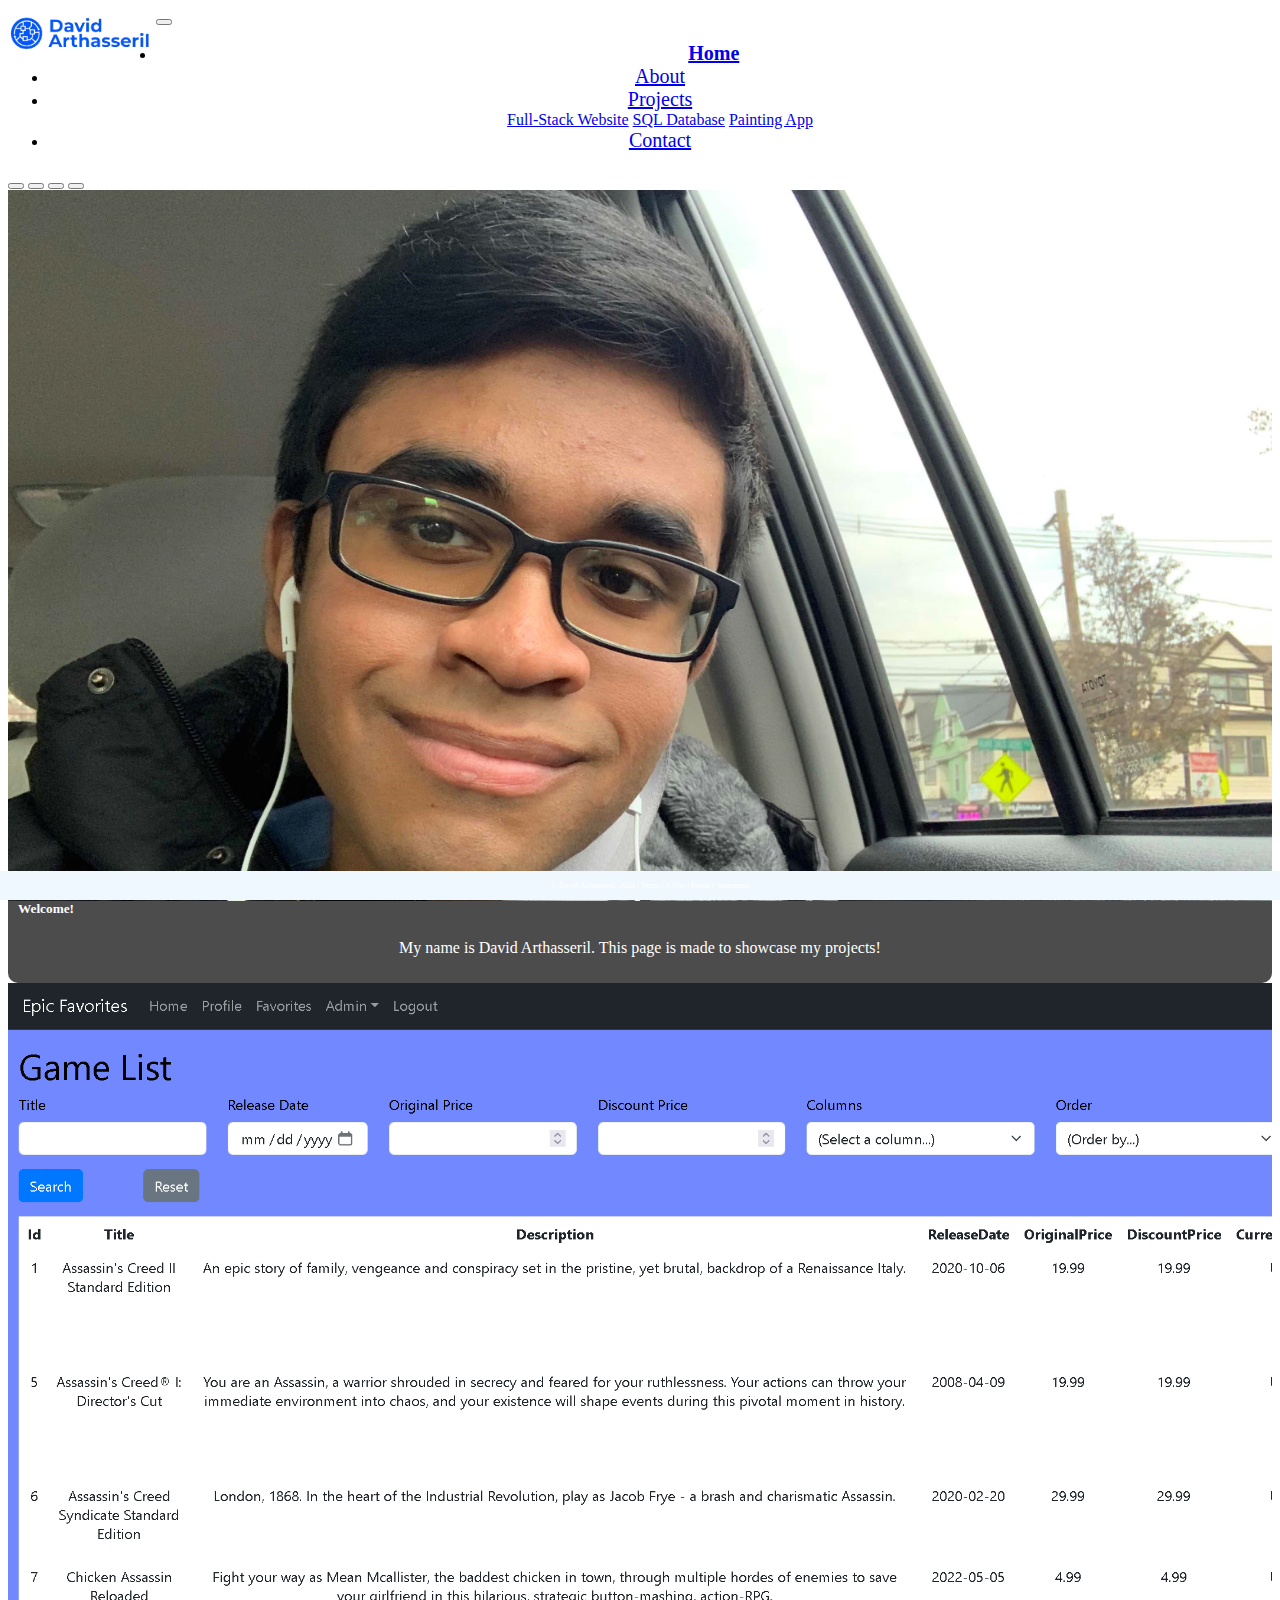
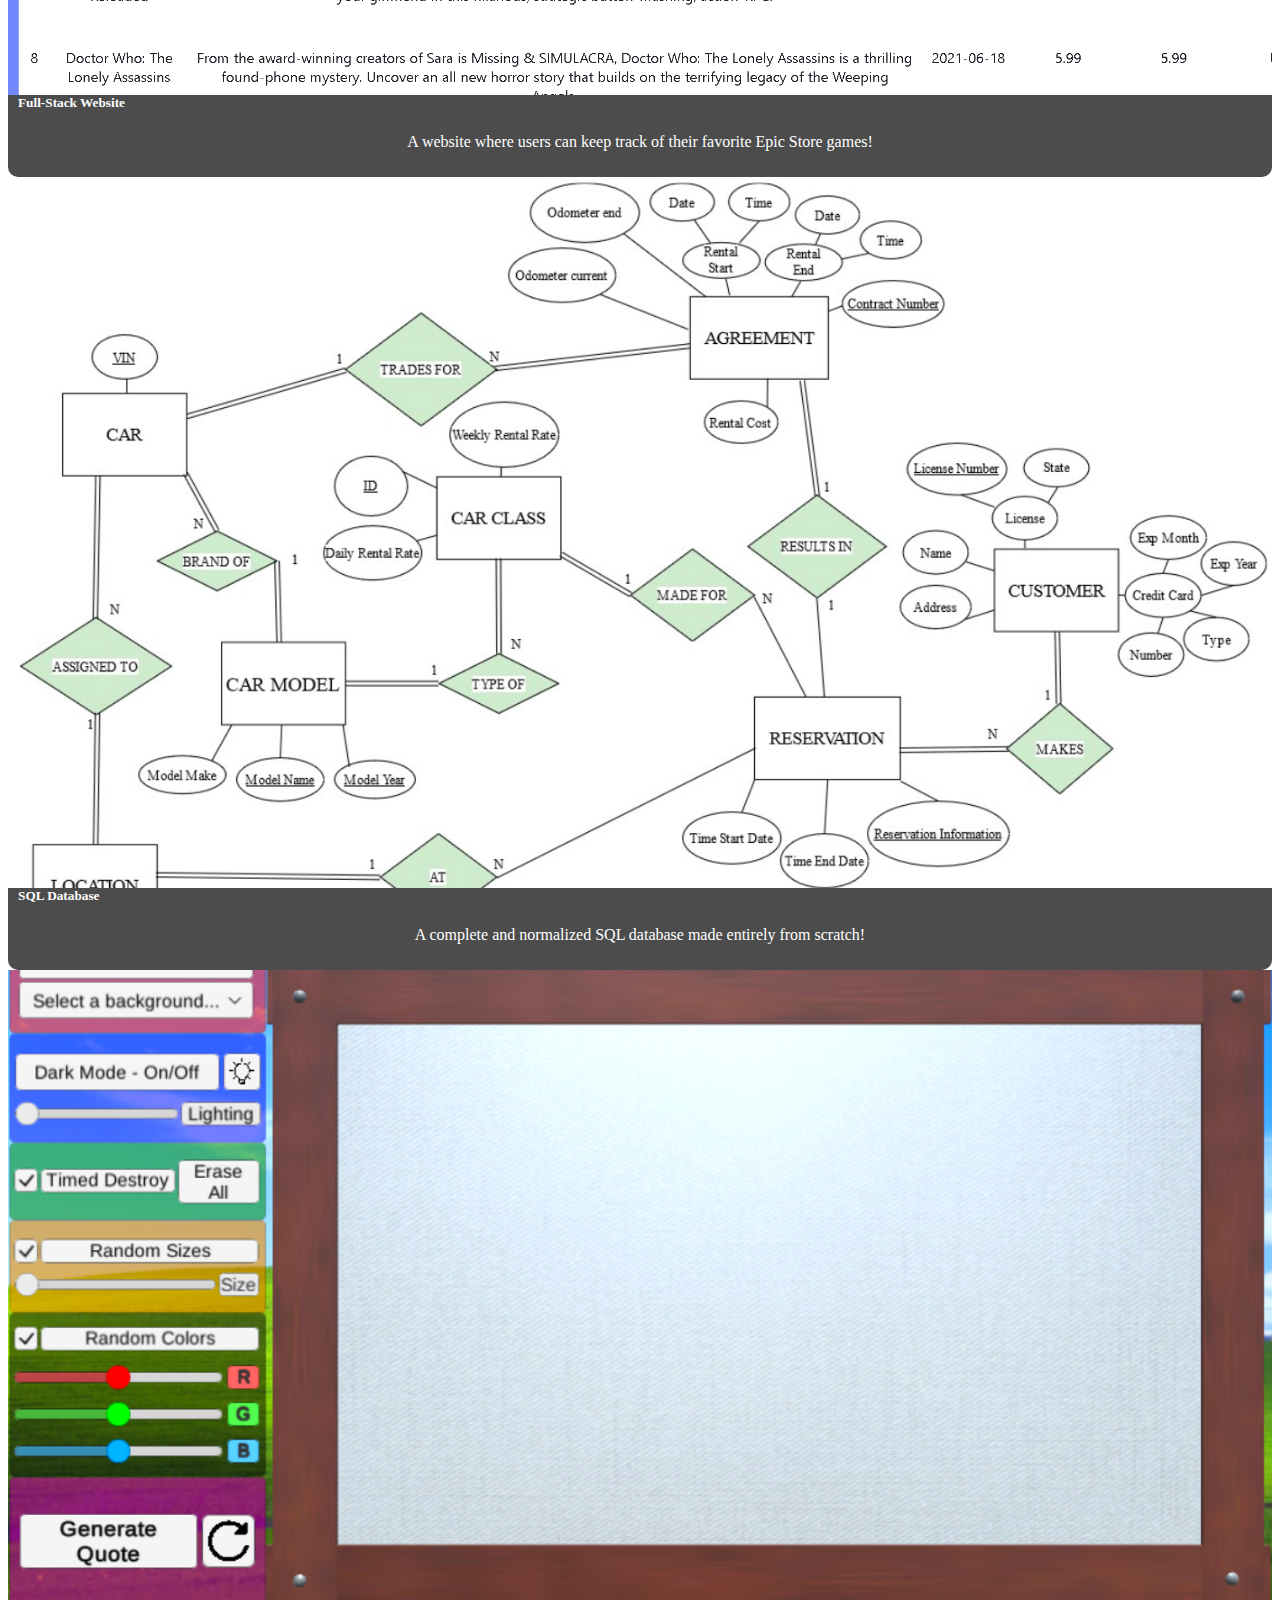
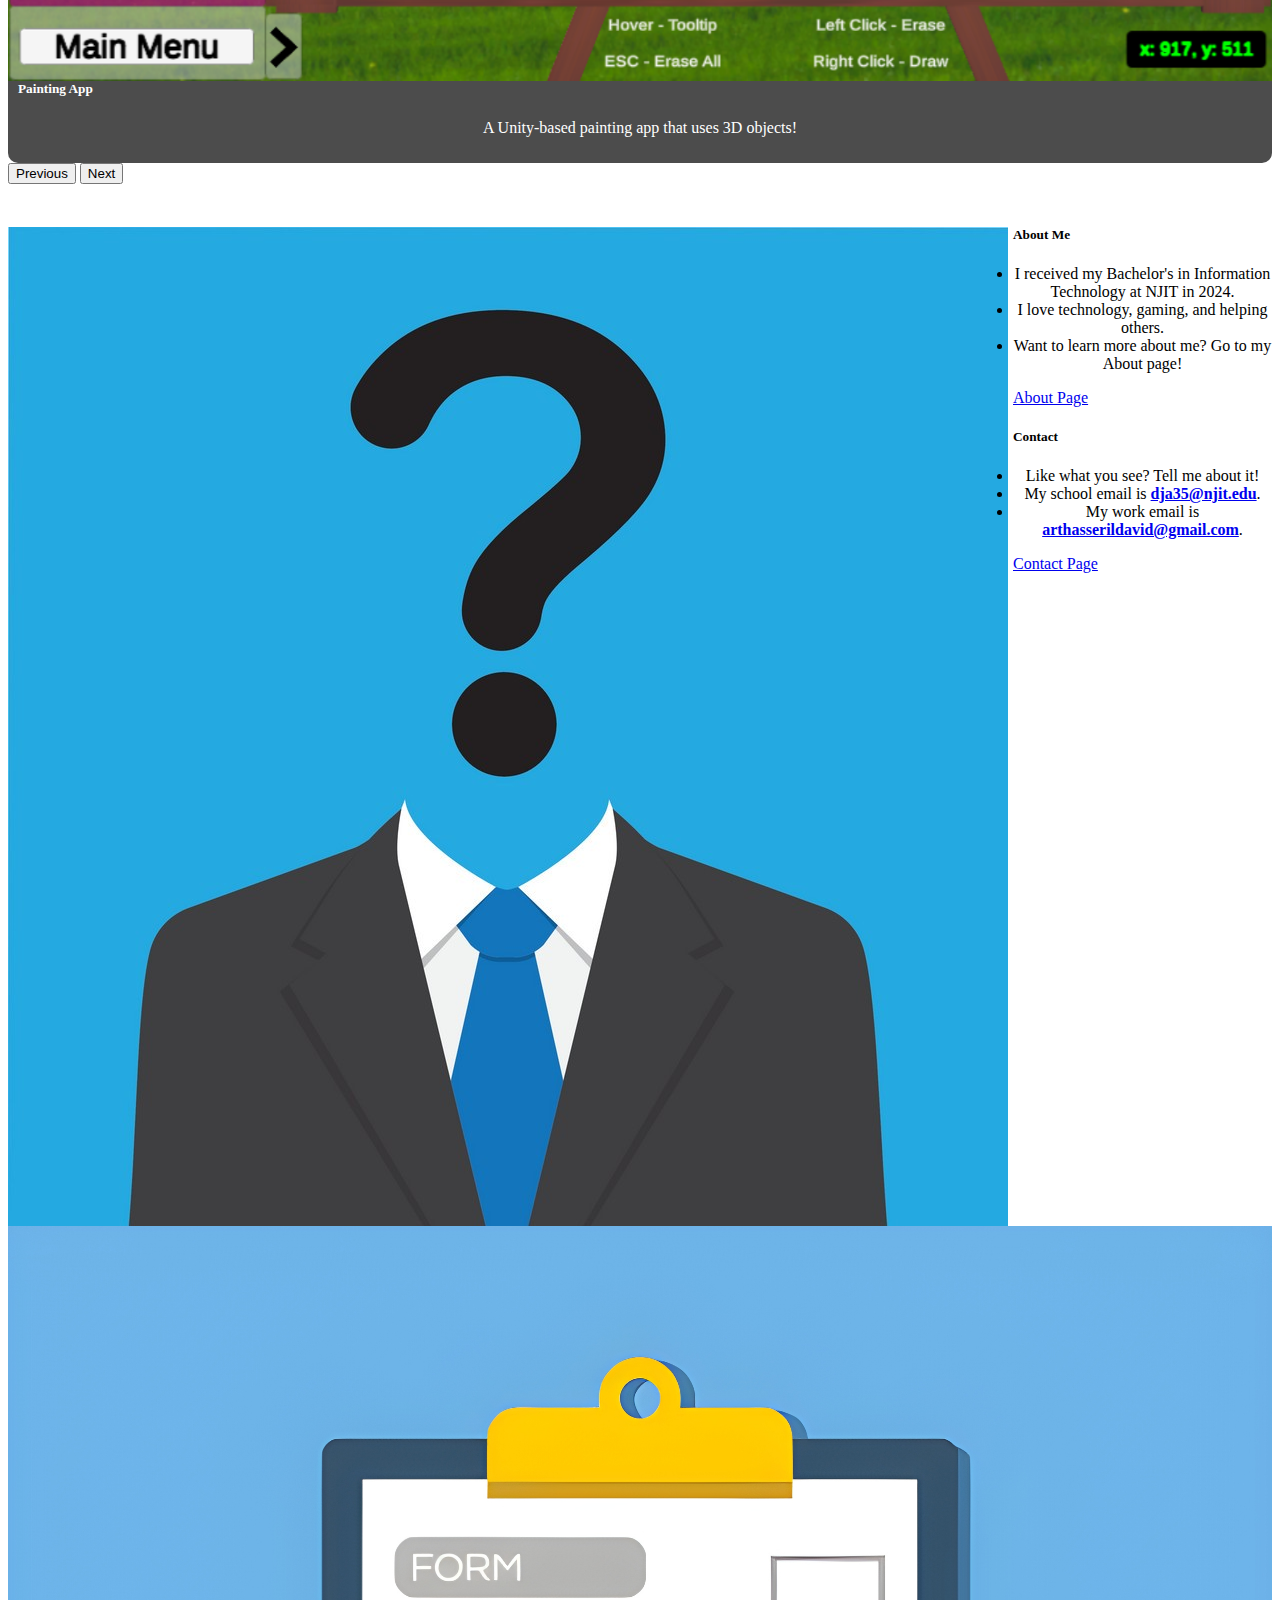
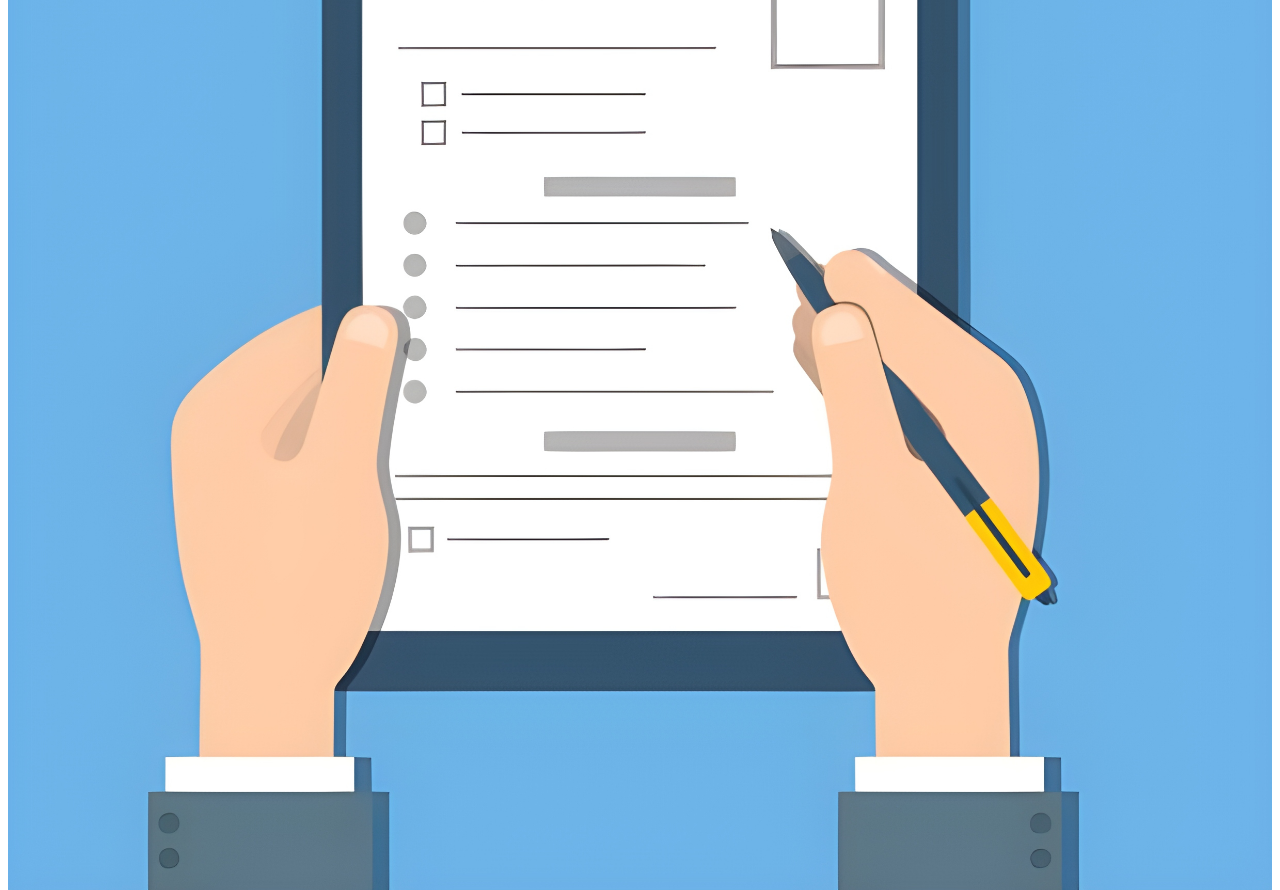
<file: index.html>
<!-- DEVELOPER: David Arthasseril, IS 117 - 102, Spring 2024 -->
<!DOCTYPE html>
<html lang="en">
<head>
    <meta charset="UTF-8">
    <title>My First Bootstrap Page</title>
    <!-- CSS only -->
    <link href="https://cdn.jsdelivr.net/npm/bootstrap@5.0.2/dist/css/bootstrap.min.css"
          rel="stylesheet"
          integrity="sha384-EVSTQN3/azprG1Anm3QDgpJLIm9Nao0Yz1ztcQTwFspd3yD65VohhpuuCOmLASjC"
          crossorigin="anonymous">
    <link href="css/main.css" rel="stylesheet">

</head>
<body>
<div class="container-fluid">
    <div class="row">
        <nav class="navbar navbar-expand-md
                justify-content-between
                bg-dark navbar-dark
                col-12">

            <!-- Left side (logo) -->
            <a class="navbar-brand" href="index.html">
                <img src="images/logo.png" alt="A picture of the website logo." class="img-fluid"
                     style="max-height: 50px;">
            </a>
            <!-- Collapsible button -->
            <button class="navbar-toggler" type="button" data-bs-toggle="collapse"
                    data-bs-target="#navbarSupportedContent">
                <span class="navbar-toggler-icon"></span>
            </button>
            <!-- Collapsible content -->
            <div class="collapse navbar-collapse justify-content-end" id="navbarSupportedContent">
                <div class="d-flex justify-content-center">
                    <!-- Navigation Links -->
                    <ul class="navbar-nav">
                        <li class="nav-item">
                            <a class="nav-link" href="index.html"><strong>Home</strong></a>
                        </li>
                        <li class="nav-item">
                            <a class="nav-link" href="about.html">About</a>
                        </li>
                        <!-- Dropdown -->
                        <li class="nav-item dropdown">
                            <a class="nav-link dropdown-toggle" href="#" id="navbardrop"
                               data-toggle="dropdown" role="button" data-bs-toggle="dropdown" aria-expanded="false">
                                Projects
                            </a>
                            <div class="dropdown-menu bg-dark">
                                <a class="dropdown-item text-light" href="full-stack-website.html">Full-Stack
                                    Website</a>
                                <a class="dropdown-item text-light" href="sql-database.html">SQL Database</a>
                                <a class="dropdown-item text-light" href="painting-app.html">Painting App</a>
                            </div>
                        </li>
                        <li class="nav-item">
                            <a class="nav-link" href="contact.html">Contact</a>
                        </li>
                    </ul>
                </div>
            </div>
        </nav>
        <!-- Carousel -->
        <div class="col-lg-9 col-md-10 col-sm-11 mx-auto carousel-container">
            <div id="carouselExampleCaptions" class="carousel slide" data-bs-ride="carousel">
                <div class="carousel-indicators">
                    <button type="button" data-bs-target="#carouselExampleCaptions" data-bs-slide-to="0" class="active"
                            aria-current="true" aria-label="Slide 1"></button>
                    <button type="button" data-bs-target="#carouselExampleCaptions" data-bs-slide-to="1"
                            aria-label="Slide 2"></button>
                    <button type="button" data-bs-target="#carouselExampleCaptions" data-bs-slide-to="2"
                            aria-label="Slide 3"></button>
                    <button type="button" data-bs-target="#carouselExampleCaptions" data-bs-slide-to="3"
                            aria-label="Slide 4"></button>
                </div>
                <div class="carousel-inner">
                    <div class="carousel-item active">
                        <a href="about.html"><img src="images/selfie.jpg" class="d-block w-100"
                             alt="A photo of David Arthasseril."></a>
                        <div class="carousel-caption d-none d-md-block">
                            <h5><strong>Welcome!</strong></h5>
                            <p>My name is David Arthasseril. This page is made to showcase my projects!</p>
                        </div>
                    </div>
                    <div class="carousel-item">
                        <a href="full-stack-website.html"><img src="images/game_list.PNG" class="d-block w-100"
                             alt="A screenshot of Epic Favoriter's game database."></a>
                        <div class="carousel-caption d-none d-md-block">
                            <h5><strong>Full-Stack Website</strong></h5>
                            <p>A website where users can keep track of their favorite Epic Store games!</p>
                        </div>
                    </div>
                    <div class="carousel-item">
                        <a href="sql-database.html"><img src="images/er_diagram.PNG" class="d-block w-100"
                             alt="A screenshot of my SQL database's ER diagram."></a>
                        <div class="carousel-caption d-none d-md-block">
                            <h5><strong>SQL Database</strong></h5>
                            <p>A complete and normalized SQL database made entirely from scratch!</p>
                        </div>
                    </div>
                    <div class="carousel-item">
                        <a href="painting-app.html"><img src="images/painting_app.PNG" class="d-block w-100"
                             alt="A screenshot of my painting app, P for Painting."></a>
                        <div class="carousel-caption d-none d-md-block">
                            <h5><strong>Painting App</strong></h5>
                            <p>A Unity-based painting app that uses 3D objects!</p>
                        </div>
                    </div>
                </div>
                <button class="carousel-control-prev" type="button" data-bs-target="#carouselExampleCaptions"
                        data-bs-slide="prev">
                    <span class="carousel-control-prev-icon" aria-hidden="true"></span>
                    <span class="visually-hidden">Previous</span>
                </button>
                <button class="carousel-control-next" type="button" data-bs-target="#carouselExampleCaptions"
                        data-bs-slide="next">
                    <span class="carousel-control-next-icon" aria-hidden="true"></span>
                    <span class="visually-hidden">Next</span>
                </button>
            </div>
            <!-- Spacer -->
            <div class="col-lg-9 col-md-10 col-sm-11 mx-auto" style="height: 20px;"></div>
            <!-- About Card -->
            <div class="row card-container">
                <div class="col-lg-6 col-md-6 col-sm-6">
                    <div class="card mb-3">
                        <a href="about.html"><img src="images/about_me.jpg" class="card-img-top"
                             alt="Clip art of a question mark floating above a suit."></a>
                        <div class="card-body text-center">
                            <h5 class="card-title"><strong>About Me</strong></h5>
                            <p class="card-text">
                            <ul>
                                <li>I received my Bachelor's in Information Technology at NJIT in 2024.</li>
                                <li>I love technology, gaming, and helping others.</li>
                                <li>Want to learn more about me? Go to my About page!</li>
                            </ul>
                            </p>
                            <a href="about.html" class="btn btn-primary">About Page</a>
                        </div>
                    </div>
                </div>
                <!-- Contact Card -->
                <div class="col-lg-6 col-md-6 col-sm-6">
                    <div class="card mb-3">
                        <a href="contact.html"><img src="images/form.jpg" class="card-img-top"
                             alt="Clip art of a pair of hands holding a pen over a form document."></a>
                        <div class="card-body text-center">
                            <h5 class="card-title"><strong>Contact</strong></h5>
                            <p class="card-text">
                            <ul>
                                <li>Like what you see? Tell me about it!</li>
                                <li>My school email is <a href="mailto:dja35@njit.edu"><strong>dja35@njit.edu</strong></a>.</li>
                                <li>My work email is <a href="mailto:arthasserildavid@gmail.com"><strong>arthasserildavid@gmail.com</strong></a>.</li>
                            </ul>
                            </p>
                            <a href="contact.html" class="btn btn-primary">Contact Page</a>
                        </div>
                    </div>
                </div>
            </div>
            <!-- Footer -->
            <footer class="footer page-footer font-small">
                <div class="container">
                    <div class="row">
                        <span class="text-muted">&copy; David Arthasseril, 2024 |  Terms Of Use  |  Privacy Statement</span>
                    </div>
                </div>
            </footer>
        </div>

        <!-- Javascript Bundle with Popper -->
        <script src="https://cdn.jsdelivr.net/npm/bootstrap@5.0.2/dist/js/bootstrap.bundle.min.js"
                integrity="sha384-MrcW6ZMFYlzcLA8Nl+NtUVF0sA7MsXsP1UyJoMp4YLEuNSfAP+JcXn/tWtIaxVXM"
                crossorigin="anonymous">
        </script>
    </div>
</div>
</body>
</html>
</file>
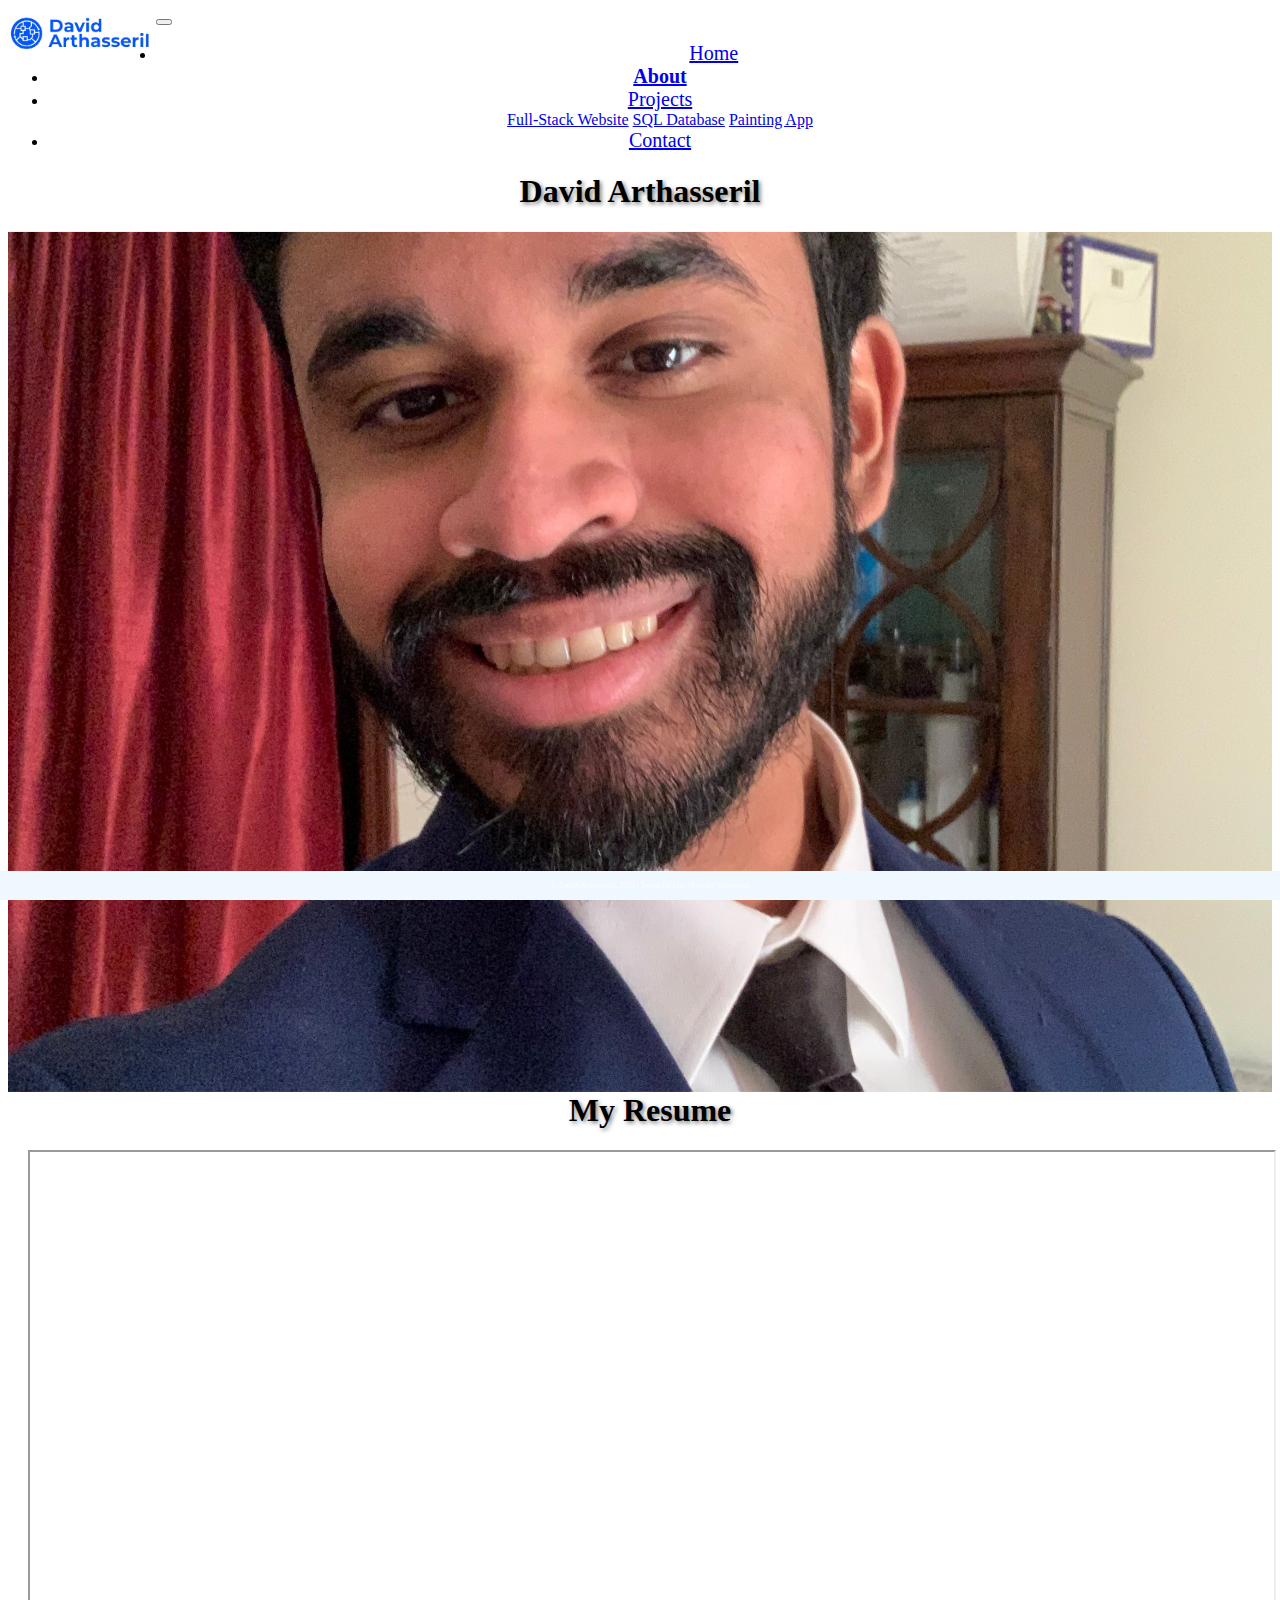
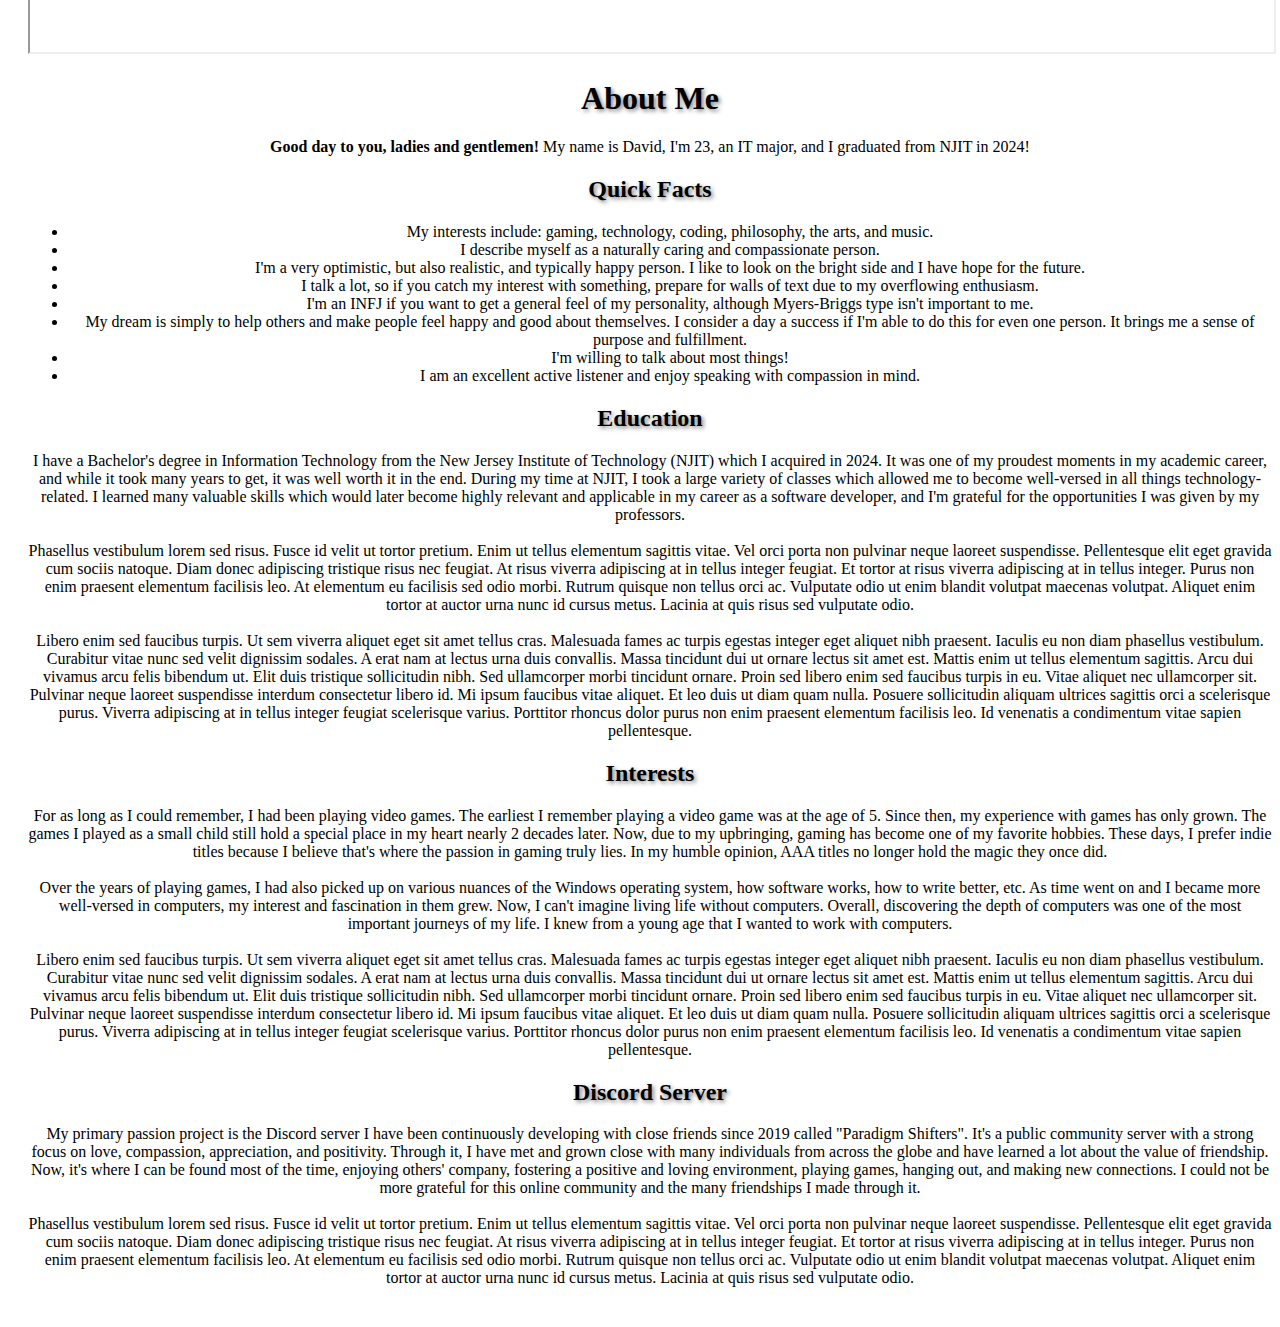
<file: about.html>
<!-- DEVELOPER: David Arthasseril, IS 117 - 102, Spring 2024 -->
<!DOCTYPE html>
<html lang="en">
<head>
    <meta charset="UTF-8">
    <title>My First Bootstrap Page</title>
    <!-- CSS only -->
    <link href="https://cdn.jsdelivr.net/npm/bootstrap@5.0.2/dist/css/bootstrap.min.css"
          rel="stylesheet"
          integrity="sha384-EVSTQN3/azprG1Anm3QDgpJLIm9Nao0Yz1ztcQTwFspd3yD65VohhpuuCOmLASjC"
          crossorigin="anonymous">
    <link href="css/main.css" rel="stylesheet">

</head>
<body>
<div class="container-fluid">
    <div class="row">
        <nav class="navbar navbar-expand-md
                justify-content-between
                bg-dark navbar-dark
                col-12">

            <!-- Left side (logo) -->
            <a class="navbar-brand" href="index.html">
                <img src="images/logo.png" alt="A picture of the website logo." class="img-fluid"
                     style="max-height: 50px;">
            </a>
            <!-- Collapsible button -->
            <button class="navbar-toggler" type="button" data-bs-toggle="collapse"
                    data-bs-target="#navbarSupportedContent">
                <span class="navbar-toggler-icon"></span>
            </button>
            <!-- Collapsible content -->
            <div class="collapse navbar-collapse justify-content-end" id="navbarSupportedContent">
                <div class="d-flex justify-content-center">
                    <!-- Navigation Links -->
                    <ul class="navbar-nav">
                        <li class="nav-item">
                            <a class="nav-link" href="index.html">Home</a>
                        </li>
                        <li class="nav-item">
                            <a class="nav-link" href="about.html"><strong>About</strong></a>
                        </li>
                        <!-- Dropdown -->
                        <li class="nav-item dropdown">
                            <a class="nav-link dropdown-toggle" href="#" id="navbardrop"
                               data-toggle="dropdown" role="button" data-bs-toggle="dropdown" aria-expanded="false">
                                Projects
                            </a>
                            <div class="dropdown-menu bg-dark">
                                <a class="dropdown-item text-light" href="full-stack-website.html">Full-Stack
                                    Website</a>
                                <a class="dropdown-item text-light" href="sql-database.html">SQL Database</a>
                                <a class="dropdown-item text-light" href="painting-app.html">Painting App</a>
                            </div>
                        </li>
                        <li class="nav-item">
                            <a class="nav-link" href="contact.html">Contact</a>
                        </li>
                    </ul>
                </div>
            </div>
        </nav>
        <div class="container-fluid">
            <div class="row">
                <!-- Profile Photo (Fixed) -->
                <div class="col-md-3">
                    <h1 class="text-center"><strong>David Arthasseril</strong></h1>
                    <img src="images/suit_selfie.jpg" class="profile-photo" alt="A selfie of David Arthasseril in a suit.">
                </div>
                <!-- Content -->
                <div class="col-md-9 content">
                    <!-- Embedded Resume -->
                    <h1 class="text-center"><strong>My Resume</strong></h1>
                    <iframe src="resume.pdf" width="100%" height="500px"></iframe>
                    <!-- Introduction -->
                    <h1 class="text-center"><strong>About Me</strong></h1>
                    <p><strong>Good day to you, ladies and gentlemen!</strong> My name is David, I'm 23, an IT major, and I graduated from NJIT in 2024!</p>
                    <div class="container">
                        <div class="row">
                            <div class="col-md-8 offset-md-2 mb-4">
                                <h2 class="text-center mt-3">Quick Facts</h2>
                                <ul class="list-group list-group-flush">
                                    <li class="list-group-item">My interests include: gaming, technology, coding, philosophy, the arts, and music.</li>
                                    <li class="list-group-item">I describe myself as a naturally caring and compassionate person.</li>
                                    <li class="list-group-item">I'm a very optimistic, but also realistic, and typically happy person. I like to look on the bright side and I have hope for the future.</li>
                                    <li class="list-group-item">I talk a lot, so if you catch my interest with something, prepare for walls of text due to my overflowing enthusiasm.</li>
                                    <li class="list-group-item">I'm an INFJ if you want to get a general feel of my personality, although Myers-Briggs type isn't important to me.</li>
                                    <li class="list-group-item">My dream is simply to help others and make people feel happy and good about themselves. I consider a day a success if I'm able to do this for even one person. It brings me a sense of purpose and fulfillment.</li>
                                    <li class="list-group-item">I'm willing to talk about most things!</li>
                                    <li class="list-group-item">I am an excellent active listener and enjoy speaking with compassion in mind.</li>
                                </ul>
                            </div>
                        </div>
                    </div>
                    <h2>Education</h2>
                    <p>
                        I have a Bachelor's degree in Information Technology from the New Jersey Institute of Technology (NJIT) which I acquired in 2024. It was one of my proudest moments in my academic career, and while it took many years to get, it was well worth it in the end. During my time at NJIT, I took a large variety of classes which allowed me to become well-versed in all things technology-related. I learned many valuable skills which would later become highly relevant and applicable in my career as a software developer, and I'm grateful for the opportunities I was given by my professors.
                    <br><br>
                        Phasellus vestibulum lorem sed risus. Fusce id velit ut tortor pretium. Enim ut tellus elementum sagittis vitae. Vel orci porta non pulvinar neque laoreet suspendisse. Pellentesque elit eget gravida cum sociis natoque. Diam donec adipiscing tristique risus nec feugiat. At risus viverra adipiscing at in tellus integer feugiat. Et tortor at risus viverra adipiscing at in tellus integer. Purus non enim praesent elementum facilisis leo. At elementum eu facilisis sed odio morbi. Rutrum quisque non tellus orci ac. Vulputate odio ut enim blandit volutpat maecenas volutpat. Aliquet enim tortor at auctor urna nunc id cursus metus. Lacinia at quis risus sed vulputate odio.
                    <br><br>
                        Libero enim sed faucibus turpis. Ut sem viverra aliquet eget sit amet tellus cras. Malesuada fames ac turpis egestas integer eget aliquet nibh praesent. Iaculis eu non diam phasellus vestibulum. Curabitur vitae nunc sed velit dignissim sodales. A erat nam at lectus urna duis convallis. Massa tincidunt dui ut ornare lectus sit amet est. Mattis enim ut tellus elementum sagittis. Arcu dui vivamus arcu felis bibendum ut. Elit duis tristique sollicitudin nibh. Sed ullamcorper morbi tincidunt ornare. Proin sed libero enim sed faucibus turpis in eu. Vitae aliquet nec ullamcorper sit. Pulvinar neque laoreet suspendisse interdum consectetur libero id. Mi ipsum faucibus vitae aliquet. Et leo duis ut diam quam nulla. Posuere sollicitudin aliquam ultrices sagittis orci a scelerisque purus. Viverra adipiscing at in tellus integer feugiat scelerisque varius. Porttitor rhoncus dolor purus non enim praesent elementum facilisis leo. Id venenatis a condimentum vitae sapien pellentesque.
                    </p>
                    <h2>Interests</h2>
                    <p>
                         For as long as I could remember, I had been playing video games. The earliest I remember playing a video game was at the age of 5. Since then, my experience with games has only grown. The games I played as a small child still hold a special place in my heart nearly 2 decades later. Now, due to my upbringing, gaming has become one of my favorite hobbies. These days, I prefer indie titles because I believe that's where the passion in gaming truly lies. In my humble opinion, AAA titles no longer hold the magic they once did.
                        <br><br>
                        Over the years of playing games, I had also picked up on various nuances of the Windows operating system, how software works, how to write better, etc. As time went on and I became more well-versed in computers, my interest and fascination in them grew. Now, I can't imagine living life without computers. Overall, discovering the depth of computers was one of the most important journeys of my life. I knew from a young age that I wanted to work with computers.
                        <br><br>
                        Libero enim sed faucibus turpis. Ut sem viverra aliquet eget sit amet tellus cras. Malesuada fames ac turpis egestas integer eget aliquet nibh praesent. Iaculis eu non diam phasellus vestibulum. Curabitur vitae nunc sed velit dignissim sodales. A erat nam at lectus urna duis convallis. Massa tincidunt dui ut ornare lectus sit amet est. Mattis enim ut tellus elementum sagittis. Arcu dui vivamus arcu felis bibendum ut. Elit duis tristique sollicitudin nibh. Sed ullamcorper morbi tincidunt ornare. Proin sed libero enim sed faucibus turpis in eu. Vitae aliquet nec ullamcorper sit. Pulvinar neque laoreet suspendisse interdum consectetur libero id. Mi ipsum faucibus vitae aliquet. Et leo duis ut diam quam nulla. Posuere sollicitudin aliquam ultrices sagittis orci a scelerisque purus. Viverra adipiscing at in tellus integer feugiat scelerisque varius. Porttitor rhoncus dolor purus non enim praesent elementum facilisis leo. Id venenatis a condimentum vitae sapien pellentesque.
                    </p>
                    <h2>Discord Server</h2>
                    <p>
                        My primary passion project is the Discord server I have been continuously developing with close friends since 2019 called "Paradigm Shifters". It's a public community server with a strong focus on love, compassion, appreciation, and positivity. Through it, I have met and grown close with many individuals from across the globe and have learned a lot about the value of friendship. Now, it's where I can be found most of the time, enjoying others' company, fostering a positive and loving environment, playing games, hanging out, and making new connections. I could not be more grateful for this online community and the many friendships I made through it.
                        <br><br>
                        Phasellus vestibulum lorem sed risus. Fusce id velit ut tortor pretium. Enim ut tellus elementum sagittis vitae. Vel orci porta non pulvinar neque laoreet suspendisse. Pellentesque elit eget gravida cum sociis natoque. Diam donec adipiscing tristique risus nec feugiat. At risus viverra adipiscing at in tellus integer feugiat. Et tortor at risus viverra adipiscing at in tellus integer. Purus non enim praesent elementum facilisis leo. At elementum eu facilisis sed odio morbi. Rutrum quisque non tellus orci ac. Vulputate odio ut enim blandit volutpat maecenas volutpat. Aliquet enim tortor at auctor urna nunc id cursus metus. Lacinia at quis risus sed vulputate odio.
                    </p>
                </div>
            </div>
        </div>
        <footer class="footer page-footer font-small ">
            <div class="container">
                <div class="row">
                    <span class="text-muted">&copy; David Arthasseril, 2024 |  Terms Of Use  |  Privacy Statement</span>
                </div>
            </div>
        </footer>
    </div>
</div>

    <!-- Javascript Bundle with Popper -->
    <script src="https://cdn.jsdelivr.net/npm/bootstrap@5.0.2/dist/js/bootstrap.bundle.min.js"
            integrity="sha384-MrcW6ZMFYlzcLA8Nl+NtUVF0sA7MsXsP1UyJoMp4YLEuNSfAP+JcXn/tWtIaxVXM"
            crossorigin="anonymous">
    </script>

</body>
</html>
</file>
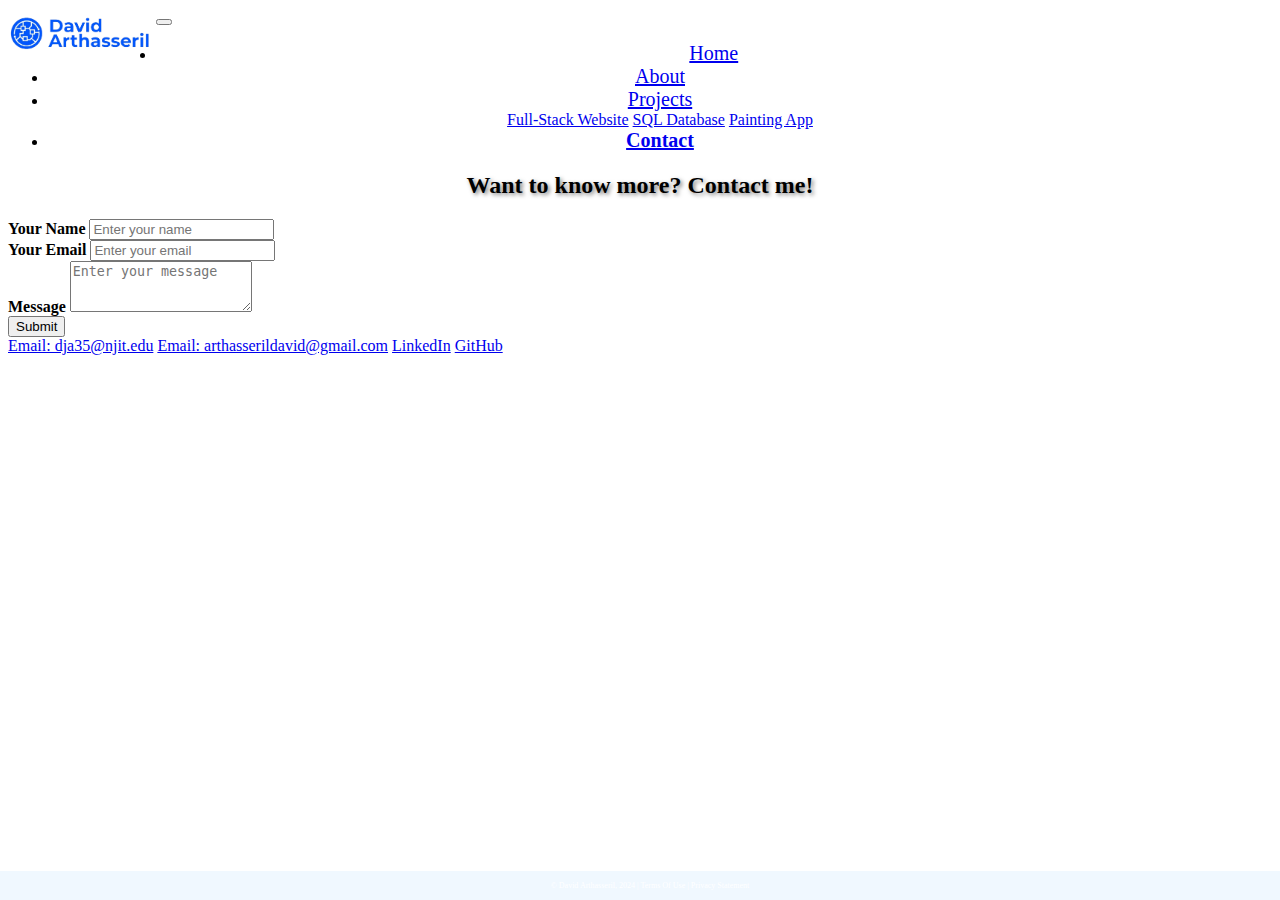
<file: contact.html>
<!-- DEVELOPER: David Arthasseril, IS 117 - 102, Spring 2024 -->
<!DOCTYPE html>
<html lang="en">
<head>
    <meta charset="UTF-8">
    <title>My First Bootstrap Page</title>
    <!-- CSS only -->
    <link href="https://cdn.jsdelivr.net/npm/bootstrap@5.0.2/dist/css/bootstrap.min.css"
          rel="stylesheet"
          integrity="sha384-EVSTQN3/azprG1Anm3QDgpJLIm9Nao0Yz1ztcQTwFspd3yD65VohhpuuCOmLASjC"
          crossorigin="anonymous">
    <link href="css/main.css" rel="stylesheet">

</head>
<body>
<div class="container-fluid">
    <div class="row">
        <nav class="navbar navbar-expand-md
                justify-content-between
                bg-dark navbar-dark
                col-12">

            <!-- Left side (logo) -->
            <a class="navbar-brand" href="index.html">
                <img src="images/logo.png" alt="A picture of the website logo." class="img-fluid"
                     style="max-height: 50px;">
            </a>
            <!-- Collapsible button -->
            <button class="navbar-toggler" type="button" data-bs-toggle="collapse"
                    data-bs-target="#navbarSupportedContent">
                <span class="navbar-toggler-icon"></span>
            </button>
            <!-- Collapsible content -->
            <div class="collapse navbar-collapse justify-content-end" id="navbarSupportedContent">
                <div class="d-flex justify-content-center">
                    <!-- Navigation Links -->
                    <ul class="navbar-nav">
                        <li class="nav-item">
                            <a class="nav-link" href="index.html">Home</a>
                        </li>
                        <li class="nav-item">
                            <a class="nav-link" href="about.html">About</a>
                        </li>
                        <!-- Dropdown -->
                        <li class="nav-item dropdown">
                            <a class="nav-link dropdown-toggle" href="#" id="navbardrop"
                               data-toggle="dropdown" role="button" data-bs-toggle="dropdown" aria-expanded="false">
                                Projects
                            </a>
                            <div class="dropdown-menu bg-dark">
                                <a class="dropdown-item text-light" href="full-stack-website.html">Full-Stack
                                    Website</a>
                                <a class="dropdown-item text-light" href="sql-database.html">SQL Database</a>
                                <a class="dropdown-item text-light" href="painting-app.html">Painting App</a>
                            </div>
                        </li>
                        <li class="nav-item">
                            <a class="nav-link" href="contact.html"><strong>Contact</strong></a>
                        </li>
                    </ul>
                </div>
            </div>
        </nav>
        <div class="container">
            <div class="row justify-content-center mt-5">
                <div class="col-md-6">
                    <h2 class="text-center mb-4">Want to know more? <strong>Contact me!</strong></h2>
                    <form action="">
                        <div class="mb-3">
                            <label for="name" class="form-label"><strong>Your Name</strong></label>
                            <input type="text" class="form-control" id="name" placeholder="Enter your name">
                        </div>
                        <div class="mb-3">
                            <label for="email" class="form-label"><strong>Your Email</strong></label>
                            <input type="email" class="form-control" id="email" placeholder="Enter your email">
                        </div>
                        <div class="mb-3">
                            <label for="message" class="form-label"><strong>Message</strong></label>
                            <textarea class="form-control" id="message" rows="3" placeholder="Enter your message"></textarea>
                        </div>
                        <button type="submit" class="btn btn-primary btn-lg btn-block mb-3">Submit</button>
                        <div class="d-grid gap-2">
                            <a href="mailto:dja35@njit.edu" class="btn btn-outline-secondary">Email: dja35@njit.edu</a>
                            <a href="mailto:arthasserildavid@gmail.com" class="btn btn-outline-secondary">Email: arthasserildavid@gmail.com</a>
                            <a href="https://www.linkedin.com/in/david-arthasseril/" class="btn btn-outline-secondary" target="_blank">LinkedIn</a>
                            <a href="https://github.com/TermyYT" class="btn btn-outline-secondary" target="_blank">GitHub</a>
                        </div>
                    </form>
                </div>
            </div>
        </div>
        <footer class="footer page-footer font-small ">
            <div class="container">
                <div class="row">
                    <span class="text-muted">&copy; David Arthasseril, 2024 |  Terms Of Use  |  Privacy Statement</span>
                </div>
            </div>
        </footer>
    </div>
</div>
    <!-- Javascript Bundle with Popper -->
    <script src="https://cdn.jsdelivr.net/npm/bootstrap@5.0.2/dist/js/bootstrap.bundle.min.js"
            integrity="sha384-MrcW6ZMFYlzcLA8Nl+NtUVF0sA7MsXsP1UyJoMp4YLEuNSfAP+JcXn/tWtIaxVXM"
            crossorigin="anonymous">
    </script>
</body>
</html>
</file>
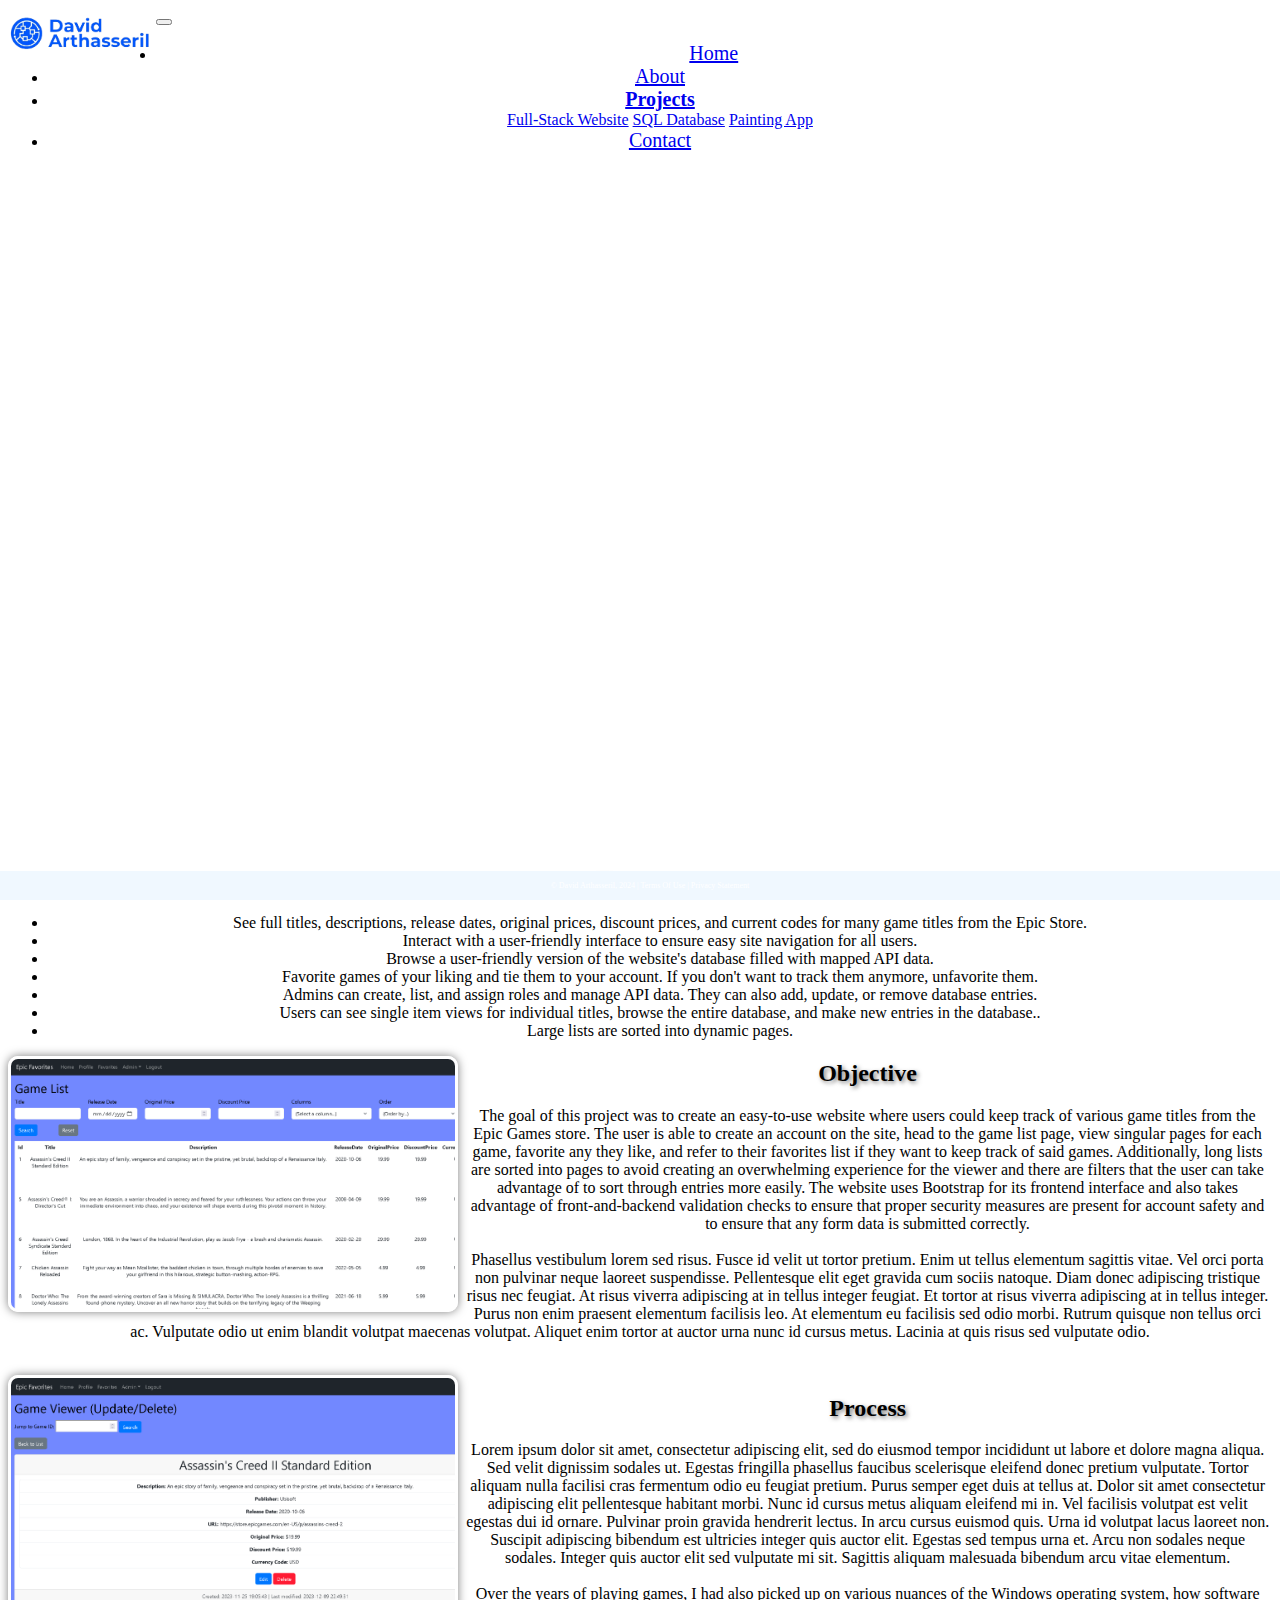
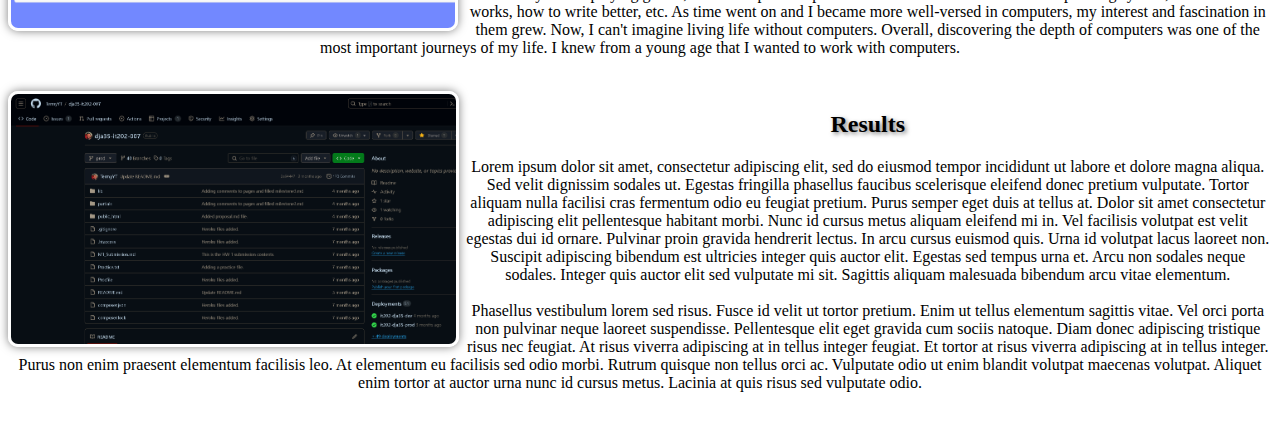
<file: full-stack-website.html>
<!-- DEVELOPER: David Arthasseril, IS 117 - 102, Spring 2024 -->
<!DOCTYPE html>
<html lang="en">
<head>
    <meta charset="UTF-8">
    <title>My First Bootstrap Page</title>
    <!-- CSS only -->
    <link href="https://cdn.jsdelivr.net/npm/bootstrap@5.0.2/dist/css/bootstrap.min.css"
          rel="stylesheet"
          integrity="sha384-EVSTQN3/azprG1Anm3QDgpJLIm9Nao0Yz1ztcQTwFspd3yD65VohhpuuCOmLASjC"
          crossorigin="anonymous">
    <link href="css/main.css" rel="stylesheet">

</head>
<body>
<div class="container-fluid">
    <div class="row">
        <nav class="navbar navbar-expand-md
                justify-content-between
                bg-dark navbar-dark
                col-12">

            <!-- Left side (logo) -->
            <a class="navbar-brand" href="index.html">
                <img src="images/logo.png" alt="A picture of the website logo." class="img-fluid"
                     style="max-height: 50px;">
            </a>
            <!-- Collapsible button -->
            <button class="navbar-toggler" type="button" data-bs-toggle="collapse"
                    data-bs-target="#navbarSupportedContent">
                <span class="navbar-toggler-icon"></span>
            </button>
            <!-- Collapsible content -->
            <div class="collapse navbar-collapse justify-content-end" id="navbarSupportedContent">
                <div class="d-flex justify-content-center">
                    <!-- Navigation Links -->
                    <ul class="navbar-nav">
                        <li class="nav-item">
                            <a class="nav-link" href="index.html">Home</a>
                        </li>
                        <li class="nav-item">
                            <a class="nav-link" href="about.html">About</a>
                        </li>
                        <!-- Dropdown -->
                        <li class="nav-item dropdown">
                            <a class="nav-link dropdown-toggle" href="#" id="navbardrop"
                               data-toggle="dropdown" role="button" data-bs-toggle="dropdown" aria-expanded="false">
                                <strong>Projects</strong>
                            </a>
                            <div class="dropdown-menu bg-dark">
                                <a class="dropdown-item text-light" href="full-stack-website.html">Full-Stack
                                    Website</a>
                                <a class="dropdown-item text-light" href="sql-database.html">SQL Database</a>
                                <a class="dropdown-item text-light" href="painting-app.html">Painting App</a>
                            </div>
                        </li>
                        <li class="nav-item">
                            <a class="nav-link" href="contact.html">Contact</a>
                        </li>
                    </ul>
                </div>
            </div>
        </nav>
        <div class="container justify-content-center mt-3">
            <!-- Epic Favoriter Demo video.  -->
            <div class="row" id="website-demo">
                <iframe width="1152" height="675" src="https://www.youtube.com/embed/l69fQmDfwmU?si=xChLMZGaWEOqdCiU" title="YouTube video player" frameborder="0" allow="accelerometer; autoplay; clipboard-write; encrypted-media; gyroscope; picture-in-picture; web-share" referrerpolicy="strict-origin-when-cross-origin" allowfullscreen></iframe>
            </div>
            <div class="container">
                <div class="row">
                    <div class="col-md-8 offset-md-2 mb-4">
                        <h2 class="text-center mt-3">Features</h2>
                        <ul class="list-group list-group-flush">
                            <li class="list-group-item">See full titles, descriptions, release dates, original prices, discount prices, and current codes for many game titles from the Epic Store.</li>
                            <li class="list-group-item">Interact with a user-friendly interface to ensure easy site navigation for all users.</li>
                            <li class="list-group-item">Browse a user-friendly version of the website's database filled with mapped API data.</li>
                            <li class="list-group-item">Favorite games of your liking and tie them to your account. If you don't want to track them anymore, unfavorite them.</li>
                            <li class="list-group-item">Admins can create, list, and assign roles and manage API data. They can also add, update, or remove database entries.</li>
                            <li class="list-group-item">Users can see single item views for individual titles, browse the entire database, and make new entries in the database..</li>
                            <li class="list-group-item">Large lists are sorted into dynamic pages.</li>
                        </ul>
                    </div>
                </div>
            </div>
            <img src="images/game_list.PNG" alt="A picture of the website's game list." class="img-fluid img-outline mb-2"
                 style="max-height: 250px;">
            <h2>Objective</h2>
            <p>
                The goal of this project was to create an easy-to-use website where users could keep track of various game titles from the Epic Games store. The user is able to create an account on the site, head to the game list page, view singular pages for each game, favorite any they like, and refer to their favorites list if they want to keep track of said games. Additionally, long lists are sorted into pages to avoid creating an overwhelming experience for the viewer and there are filters that the user can take advantage of to sort through entries more easily. The website uses Bootstrap for its frontend interface and also takes advantage of front-and-backend validation checks to ensure that proper security measures are present for account safety and to ensure that any form data is submitted correctly.
                <br><br>
                Phasellus vestibulum lorem sed risus. Fusce id velit ut tortor pretium. Enim ut tellus elementum
                sagittis vitae. Vel orci porta non pulvinar neque laoreet suspendisse. Pellentesque elit eget gravida
                cum sociis natoque. Diam donec adipiscing tristique risus nec feugiat. At risus viverra adipiscing at in
                tellus integer feugiat. Et tortor at risus viverra adipiscing at in tellus integer. Purus non enim
                praesent elementum facilisis leo. At elementum eu facilisis sed odio morbi. Rutrum quisque non tellus
                orci ac. Vulputate odio ut enim blandit volutpat maecenas volutpat. Aliquet enim tortor at auctor urna
                nunc id cursus metus. Lacinia at quis risus sed vulputate odio.
            </p><br>
            <img src="images/single_view.PNG" alt="A picture of the website's page for a single game title." class="img-fluid img-outline mb-2"
                 style="max-height: 250px;">
            <h2>Process</h2>
            <p>
                Lorem ipsum dolor sit amet, consectetur adipiscing elit, sed do eiusmod tempor incididunt ut labore et
                dolore magna aliqua. Sed velit dignissim sodales ut. Egestas fringilla phasellus faucibus scelerisque
                eleifend donec pretium vulputate. Tortor aliquam nulla facilisi cras fermentum odio eu feugiat pretium.
                Purus semper eget duis at tellus at. Dolor sit amet consectetur adipiscing elit pellentesque habitant
                morbi. Nunc id cursus metus aliquam eleifend mi in. Vel facilisis volutpat est velit egestas dui id
                ornare. Pulvinar proin gravida hendrerit lectus. In arcu cursus euismod quis. Urna id volutpat lacus
                laoreet non. Suscipit adipiscing bibendum est ultricies integer quis auctor elit. Egestas sed tempus
                urna et. Arcu non sodales neque sodales. Integer quis auctor elit sed vulputate mi sit. Sagittis aliquam
                malesuada bibendum arcu vitae elementum.
                <br><br>
                Over the years of playing games, I had also picked up on various nuances of the Windows operating
                system, how software works, how to write better, etc. As time went on and I became more well-versed in
                computers, my interest and fascination in them grew. Now, I can't imagine living life without computers.
                Overall, discovering the depth of computers was one of the most important journeys of my life. I knew
                from a young age that I wanted to work with computers.
            </p><br>
            <img src="images/github_202.PNG" alt="A picture of the website's GitHub page." class="img-fluid img-outline mb-2"
                 style="max-height: 250px;">
            <h2>Results</h2>
            <p>
                Lorem ipsum dolor sit amet, consectetur adipiscing elit, sed do eiusmod tempor incididunt ut labore et
                dolore magna aliqua. Sed velit dignissim sodales ut. Egestas fringilla phasellus faucibus scelerisque
                eleifend donec pretium vulputate. Tortor aliquam nulla facilisi cras fermentum odio eu feugiat pretium.
                Purus semper eget duis at tellus at. Dolor sit amet consectetur adipiscing elit pellentesque habitant
                morbi. Nunc id cursus metus aliquam eleifend mi in. Vel facilisis volutpat est velit egestas dui id
                ornare. Pulvinar proin gravida hendrerit lectus. In arcu cursus euismod quis. Urna id volutpat lacus
                laoreet non. Suscipit adipiscing bibendum est ultricies integer quis auctor elit. Egestas sed tempus
                urna et. Arcu non sodales neque sodales. Integer quis auctor elit sed vulputate mi sit. Sagittis aliquam
                malesuada bibendum arcu vitae elementum.
                <br><br>
                Phasellus vestibulum lorem sed risus. Fusce id velit ut tortor pretium. Enim ut tellus elementum
                sagittis vitae. Vel orci porta non pulvinar neque laoreet suspendisse. Pellentesque elit eget gravida
                cum sociis natoque. Diam donec adipiscing tristique risus nec feugiat. At risus viverra adipiscing at in
                tellus integer feugiat. Et tortor at risus viverra adipiscing at in tellus integer. Purus non enim
                praesent elementum facilisis leo. At elementum eu facilisis sed odio morbi. Rutrum quisque non tellus
                orci ac. Vulputate odio ut enim blandit volutpat maecenas volutpat. Aliquet enim tortor at auctor urna
                nunc id cursus metus. Lacinia at quis risus sed vulputate odio.
            </p>
        </div>
    </div>
    <footer class="footer page-footer font-small ">
        <div class="container">
            <div class="row">
                <span class="text-muted">&copy; David Arthasseril, 2024 |  Terms Of Use  |  Privacy Statement</span>
            </div>
        </div>
    </footer>
</div>
<!-- Javascript Bundle with Popper -->
<script src="https://cdn.jsdelivr.net/npm/bootstrap@5.0.2/dist/js/bootstrap.bundle.min.js"
        integrity="sha384-MrcW6ZMFYlzcLA8Nl+NtUVF0sA7MsXsP1UyJoMp4YLEuNSfAP+JcXn/tWtIaxVXM"
        crossorigin="anonymous">
</script>
</body>
</html>
</file>
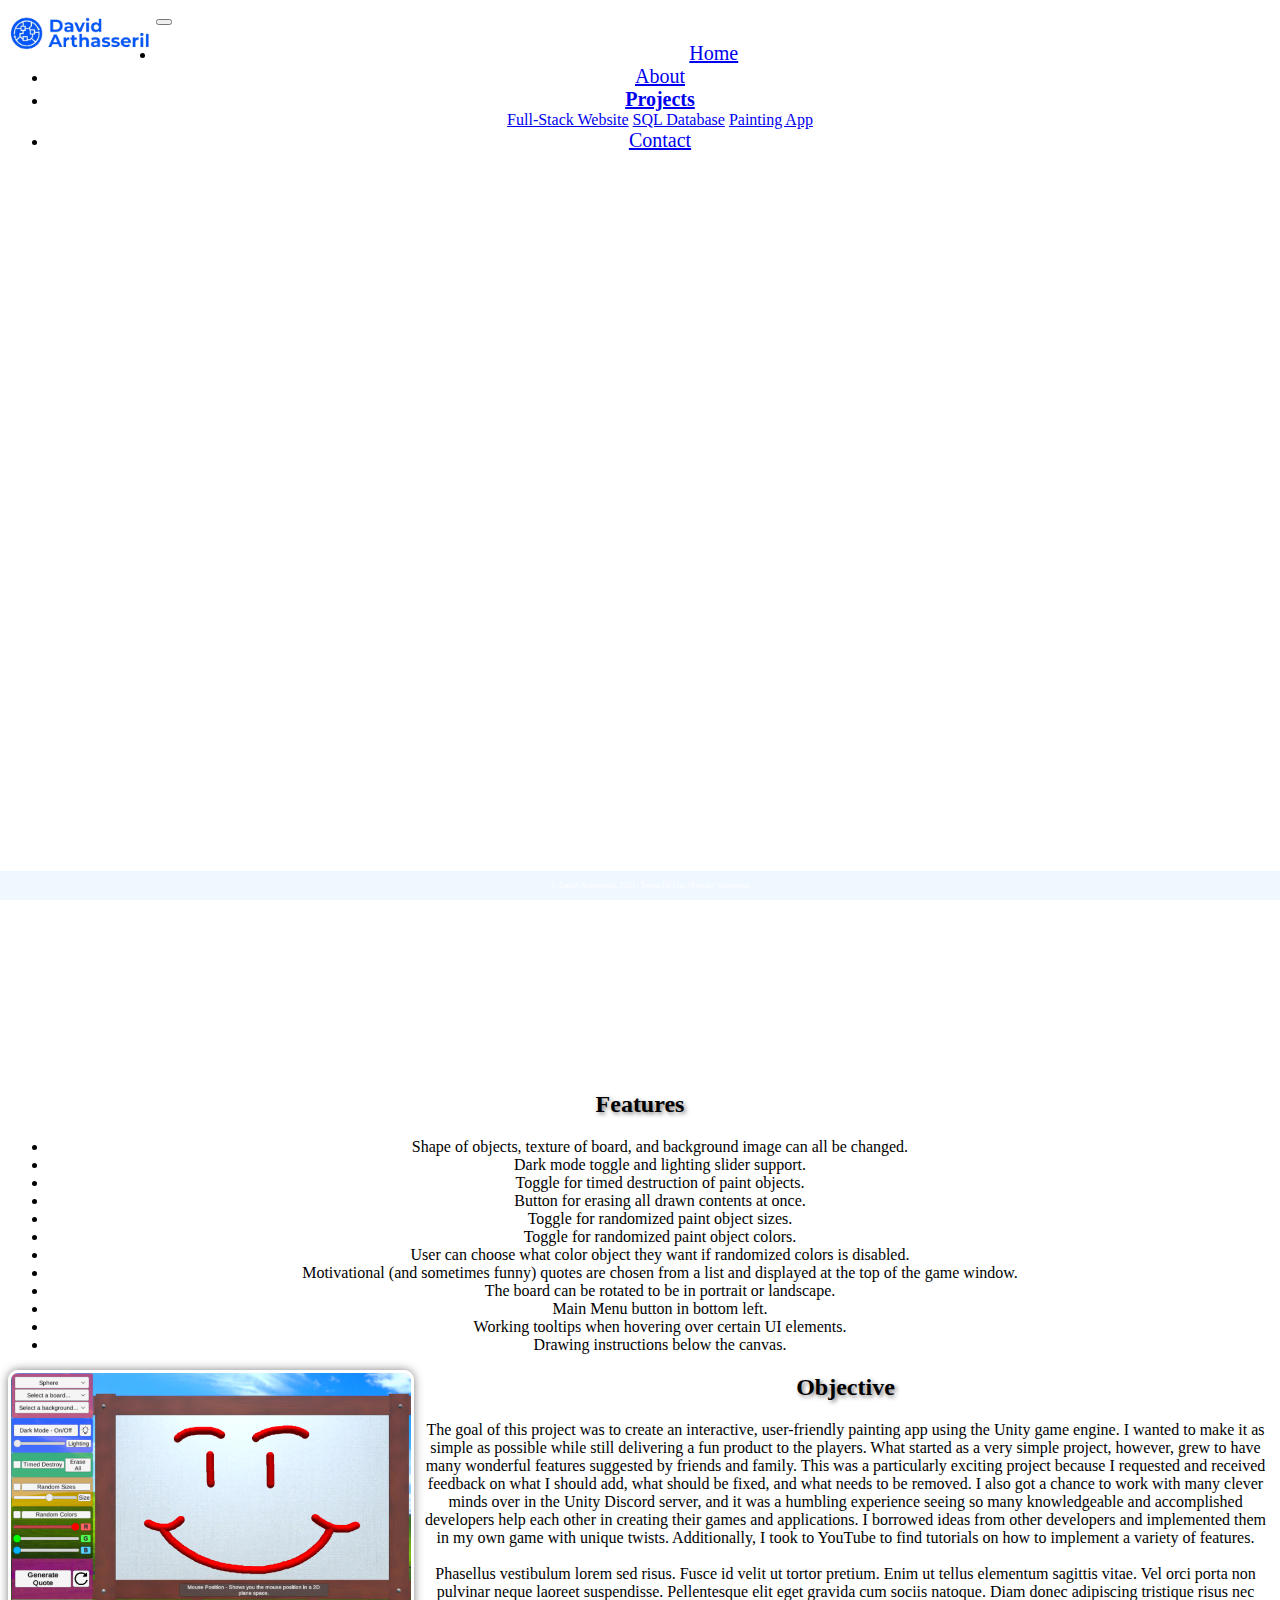
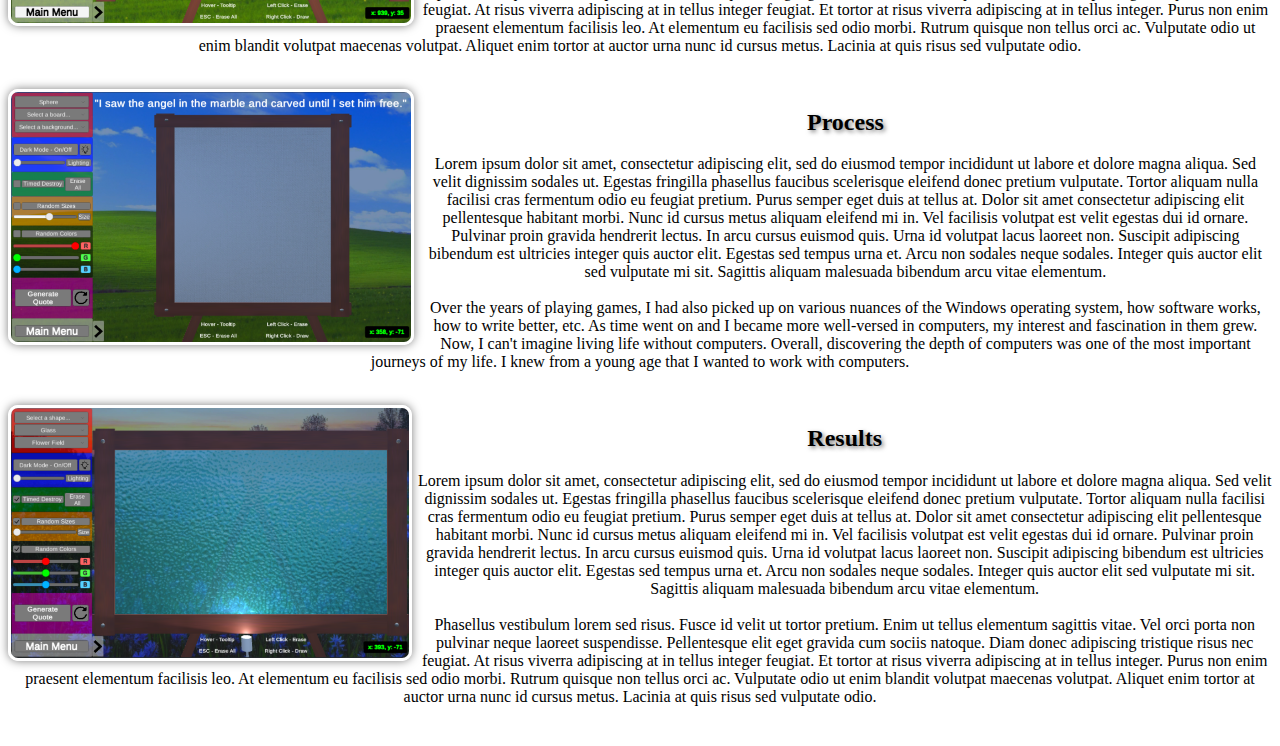
<file: painting-app.html>
<!-- DEVELOPER: David Arthasseril, IS 117 - 102, Spring 2024 -->
<!DOCTYPE html>
<html lang="en">
<head>
    <meta charset="UTF-8">
    <title>My First Bootstrap Page</title>
    <!-- CSS only -->
    <link href="https://cdn.jsdelivr.net/npm/bootstrap@5.0.2/dist/css/bootstrap.min.css"
          rel="stylesheet"
          integrity="sha384-EVSTQN3/azprG1Anm3QDgpJLIm9Nao0Yz1ztcQTwFspd3yD65VohhpuuCOmLASjC"
          crossorigin="anonymous">
    <link href="css/main.css" rel="stylesheet">

</head>
<body>
<div class="container-fluid">
    <div class="row">
        <nav class="navbar navbar-expand-md
                justify-content-between
                bg-dark navbar-dark
                col-12">

            <!-- Left side (logo) -->
            <a class="navbar-brand" href="index.html">
                <img src="images/logo.png" alt="A picture of the website logo." class="img-fluid"
                     style="max-height: 50px;">
            </a>
            <!-- Collapsible button -->
            <button class="navbar-toggler" type="button" data-bs-toggle="collapse"
                    data-bs-target="#navbarSupportedContent">
                <span class="navbar-toggler-icon"></span>
            </button>
            <!-- Collapsible content -->
            <div class="collapse navbar-collapse justify-content-end" id="navbarSupportedContent">
                <div class="d-flex justify-content-center">
                    <!-- Navigation Links -->
                    <ul class="navbar-nav">
                        <li class="nav-item">
                            <a class="nav-link" href="index.html">Home</a>
                        </li>
                        <li class="nav-item">
                            <a class="nav-link" href="about.html">About</a>
                        </li>
                        <!-- Dropdown -->
                        <li class="nav-item dropdown">
                            <a class="nav-link dropdown-toggle" href="#" id="navbardrop"
                               data-toggle="dropdown" role="button" data-bs-toggle="dropdown" aria-expanded="false">
                                <strong>Projects</strong>
                            </a>
                            <div class="dropdown-menu bg-dark">
                                <a class="dropdown-item text-light" href="full-stack-website.html">Full-Stack
                                    Website</a>
                                <a class="dropdown-item text-light" href="sql-database.html">SQL Database</a>
                                <a class="dropdown-item text-light" href="painting-app.html">Painting App</a>
                            </div>
                        </li>
                        <li class="nav-item">
                            <a class="nav-link" href="contact.html">Contact</a>
                        </li>
                    </ul>
                </div>
            </div>
        </nav>
        <div class="container justify-content-center mt-3">
            <!-- Embedded Game -->
            <div class="row" id="game-embed">
                <iframe frameborder="0" src="https://itch.io/embed-upload/7792725?color=333333" allowfullscreen=""
                        width="960" height="720"><a href="https://termyyt.itch.io/p-for-painting">Play P for Painting on
                    itch.io</a></iframe>
            </div>
            <!-- Itch.io Widget -->
            <div class="row d-none" id="game-widget">
                <iframe frameborder="0" src="https://itch.io/embed/2039477?border_width=5&amp;dark=true" width="216"
                        height="175"><a href="https://termyyt.itch.io/p-for-painting">P for Painting by TermyYT</a>
                </iframe>
            </div>
            <div class="container">
                <div class="row">
                    <div class="col-md-8 offset-md-2 mb-4">
                        <h2 class="text-center mt-3">Features</h2>
                        <ul class="list-group list-group-flush">
                            <li class="list-group-item">Shape of objects, texture of board, and background image can all be changed.</li>
                            <li class="list-group-item">Dark mode toggle and lighting slider support.</li>
                            <li class="list-group-item">Toggle for timed destruction of paint objects.</li>
                            <li class="list-group-item">Button for erasing all drawn contents at once.</li>
                            <li class="list-group-item">Toggle for randomized paint object sizes.</li>
                            <li class="list-group-item">Toggle for randomized paint object colors.</li>
                            <li class="list-group-item">User can choose what color object they want if randomized colors is disabled.</li>
                            <li class="list-group-item">Motivational (and sometimes funny) quotes are chosen from a list and displayed at the top of the game window.</li>
                            <li class="list-group-item">The board can be rotated to be in portrait or landscape.</li>
                            <li class="list-group-item">Main Menu button in bottom left.</li>
                            <li class="list-group-item">Working tooltips when hovering over certain UI elements.</li>
                            <li class="list-group-item">Drawing instructions below the canvas.</li>
                        </ul>
                    </div>
                </div>
            </div>
            <img src="images/smiley_face.PNG" alt="A picture of a smiley face drawn on the canvas in the game." class="img-fluid img-outline mb-2"
                 style="max-height: 250px;">
            <h2>Objective</h2>
            <p>
                The goal of this project was to create an interactive, user-friendly painting app using the Unity game
                engine. I wanted to make it as simple as possible while still delivering a fun product to the players.
                What started as a very simple project, however, grew to have many wonderful features suggested by
                friends and family. This was a particularly exciting project because I requested and received feedback
                on what I should add, what should be fixed, and what needs to be removed. I also got a chance to work
                with many clever minds over in the Unity Discord server, and it was a humbling experience seeing so many
                knowledgeable and accomplished developers help each other in creating their games and applications. I
                borrowed ideas from other developers and implemented them in my own game with unique twists.
                Additionally, I took to YouTube to find tutorials on how to implement a variety of features.
                <br><br>
                Phasellus vestibulum lorem sed risus. Fusce id velit ut tortor pretium. Enim ut tellus elementum
                sagittis vitae. Vel orci porta non pulvinar neque laoreet suspendisse. Pellentesque elit eget gravida
                cum sociis natoque. Diam donec adipiscing tristique risus nec feugiat. At risus viverra adipiscing at in
                tellus integer feugiat. Et tortor at risus viverra adipiscing at in tellus integer. Purus non enim
                praesent elementum facilisis leo. At elementum eu facilisis sed odio morbi. Rutrum quisque non tellus
                orci ac. Vulputate odio ut enim blandit volutpat maecenas volutpat. Aliquet enim tortor at auctor urna
                nunc id cursus metus. Lacinia at quis risus sed vulputate odio.
            </p><br>
            <img src="images/quote.PNG" alt="A picture of the game featuring dark lighting, a quote, and a rotated canvas." class="img-fluid img-outline mb-2"
                 style="max-height: 250px;">
            <h2>Process</h2>
            <p>
                Lorem ipsum dolor sit amet, consectetur adipiscing elit, sed do eiusmod tempor incididunt ut labore et
                dolore magna aliqua. Sed velit dignissim sodales ut. Egestas fringilla phasellus faucibus scelerisque
                eleifend donec pretium vulputate. Tortor aliquam nulla facilisi cras fermentum odio eu feugiat pretium.
                Purus semper eget duis at tellus at. Dolor sit amet consectetur adipiscing elit pellentesque habitant
                morbi. Nunc id cursus metus aliquam eleifend mi in. Vel facilisis volutpat est velit egestas dui id
                ornare. Pulvinar proin gravida hendrerit lectus. In arcu cursus euismod quis. Urna id volutpat lacus
                laoreet non. Suscipit adipiscing bibendum est ultricies integer quis auctor elit. Egestas sed tempus
                urna et. Arcu non sodales neque sodales. Integer quis auctor elit sed vulputate mi sit. Sagittis aliquam
                malesuada bibendum arcu vitae elementum.
                <br><br>
                Over the years of playing games, I had also picked up on various nuances of the Windows operating
                system, how software works, how to write better, etc. As time went on and I became more well-versed in
                computers, my interest and fascination in them grew. Now, I can't imagine living life without computers.
                Overall, discovering the depth of computers was one of the most important journeys of my life. I knew
                from a young age that I wanted to work with computers.
            </p><br>
            <img src="images/spotlight_on.PNG" alt="A picture of the game's canvas with the spotlight shining on it." class="img-fluid img-outline mb-2"
                 style="max-height: 250px;">
            <h2>Results</h2>
            <p>
                Lorem ipsum dolor sit amet, consectetur adipiscing elit, sed do eiusmod tempor incididunt ut labore et
                dolore magna aliqua. Sed velit dignissim sodales ut. Egestas fringilla phasellus faucibus scelerisque
                eleifend donec pretium vulputate. Tortor aliquam nulla facilisi cras fermentum odio eu feugiat pretium.
                Purus semper eget duis at tellus at. Dolor sit amet consectetur adipiscing elit pellentesque habitant
                morbi. Nunc id cursus metus aliquam eleifend mi in. Vel facilisis volutpat est velit egestas dui id
                ornare. Pulvinar proin gravida hendrerit lectus. In arcu cursus euismod quis. Urna id volutpat lacus
                laoreet non. Suscipit adipiscing bibendum est ultricies integer quis auctor elit. Egestas sed tempus
                urna et. Arcu non sodales neque sodales. Integer quis auctor elit sed vulputate mi sit. Sagittis aliquam
                malesuada bibendum arcu vitae elementum.
                <br><br>
                Phasellus vestibulum lorem sed risus. Fusce id velit ut tortor pretium. Enim ut tellus elementum
                sagittis vitae. Vel orci porta non pulvinar neque laoreet suspendisse. Pellentesque elit eget gravida
                cum sociis natoque. Diam donec adipiscing tristique risus nec feugiat. At risus viverra adipiscing at in
                tellus integer feugiat. Et tortor at risus viverra adipiscing at in tellus integer. Purus non enim
                praesent elementum facilisis leo. At elementum eu facilisis sed odio morbi. Rutrum quisque non tellus
                orci ac. Vulputate odio ut enim blandit volutpat maecenas volutpat. Aliquet enim tortor at auctor urna
                nunc id cursus metus. Lacinia at quis risus sed vulputate odio.
            </p>
        </div>
    </div>
    <footer class="footer page-footer font-small ">
        <div class="container">
            <div class="row">
                <span class="text-muted">&copy; David Arthasseril, 2024 |  Terms Of Use  |  Privacy Statement</span>
            </div>
        </div>
    </footer>
</div>
<!-- Javascript Bundle with Popper -->
<script src="https://cdn.jsdelivr.net/npm/bootstrap@5.0.2/dist/js/bootstrap.bundle.min.js"
        integrity="sha384-MrcW6ZMFYlzcLA8Nl+NtUVF0sA7MsXsP1UyJoMp4YLEuNSfAP+JcXn/tWtIaxVXM"
        crossorigin="anonymous">
</script>
</body>
</html>
</file>
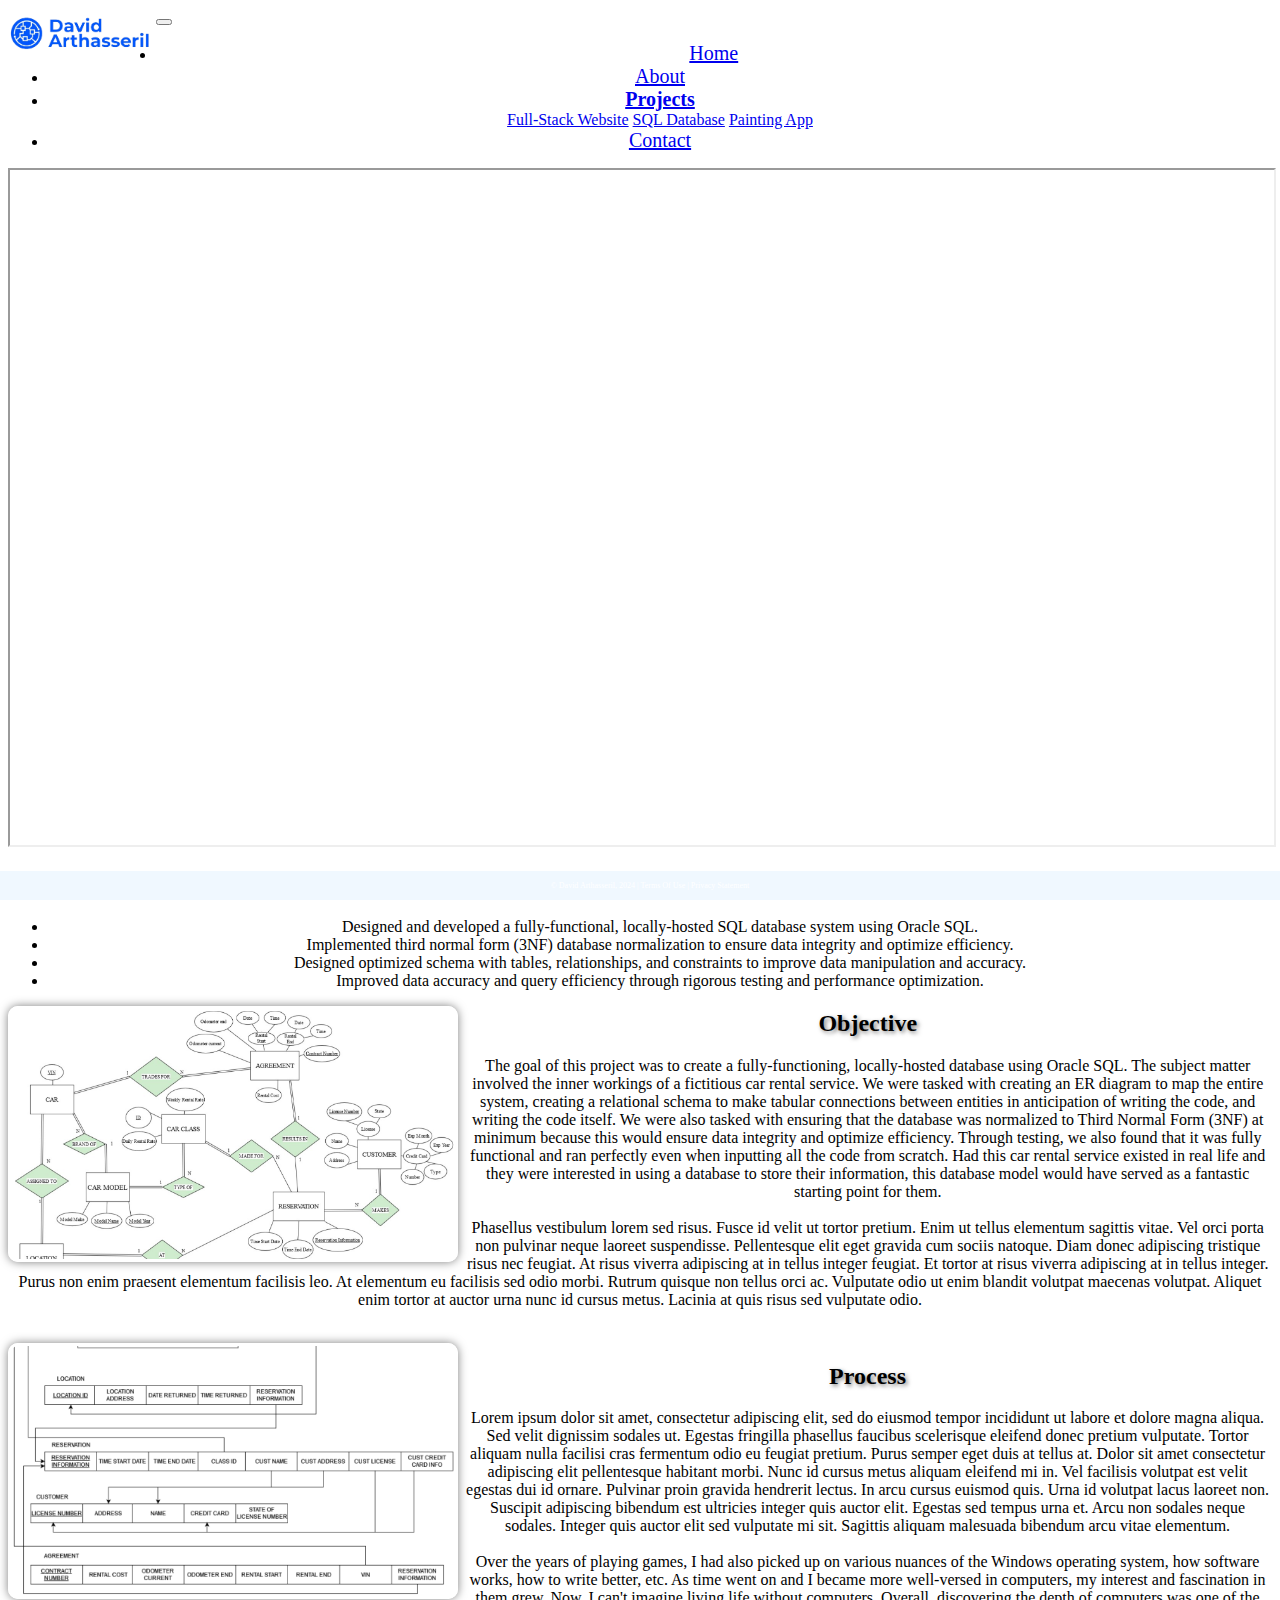
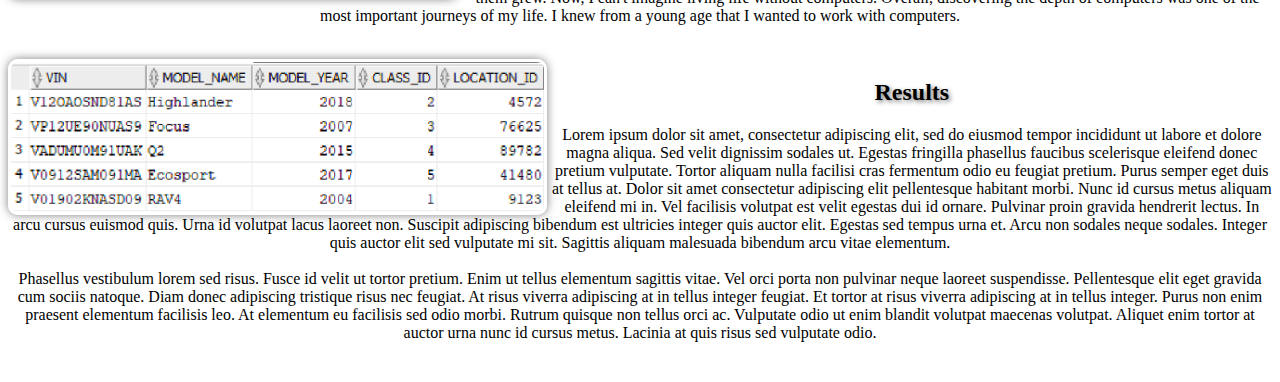
<file: sql-database.html>
<!-- DEVELOPER: David Arthasseril, IS 117 - 102, Spring 2024 -->
<!DOCTYPE html>
<html lang="en">
<head>
    <meta charset="UTF-8">
    <title>My First Bootstrap Page</title>
    <!-- CSS only -->
    <link href="https://cdn.jsdelivr.net/npm/bootstrap@5.0.2/dist/css/bootstrap.min.css"
          rel="stylesheet"
          integrity="sha384-EVSTQN3/azprG1Anm3QDgpJLIm9Nao0Yz1ztcQTwFspd3yD65VohhpuuCOmLASjC"
          crossorigin="anonymous">
    <link href="css/main.css" rel="stylesheet">

</head>
<body>
<div class="container-fluid">
    <div class="row">
        <nav class="navbar navbar-expand-md
                justify-content-between
                bg-dark navbar-dark
                col-12">

            <!-- Left side (logo) -->
            <a class="navbar-brand" href="index.html">
                <img src="images/logo.png" alt="A picture of the website logo." class="img-fluid"
                     style="max-height: 50px;">
            </a>
            <!-- Collapsible button -->
            <button class="navbar-toggler" type="button" data-bs-toggle="collapse"
                    data-bs-target="#navbarSupportedContent">
                <span class="navbar-toggler-icon"></span>
            </button>
            <!-- Collapsible content -->
            <div class="collapse navbar-collapse justify-content-end" id="navbarSupportedContent">
                <div class="d-flex justify-content-center">
                    <!-- Navigation Links -->
                    <ul class="navbar-nav">
                        <li class="nav-item">
                            <a class="nav-link" href="index.html">Home</a>
                        </li>
                        <li class="nav-item">
                            <a class="nav-link" href="about.html">About</a>
                        </li>
                        <!-- Dropdown -->
                        <li class="nav-item dropdown">
                            <a class="nav-link dropdown-toggle" href="#" id="navbardrop"
                               data-toggle="dropdown" role="button" data-bs-toggle="dropdown" aria-expanded="false">
                                <strong>Projects</strong>
                            </a>
                            <div class="dropdown-menu bg-dark">
                                <a class="dropdown-item text-light" href="full-stack-website.html">Full-Stack
                                    Website</a>
                                <a class="dropdown-item text-light" href="sql-database.html">SQL Database</a>
                                <a class="dropdown-item text-light" href="painting-app.html">Painting App</a>
                            </div>
                        </li>
                        <li class="nav-item">
                            <a class="nav-link" href="contact.html">Contact</a>
                        </li>
                    </ul>
                </div>
            </div>
        </nav>
        <div class="container justify-content-center mt-3">
            <!-- SQL Database Report -->
            <iframe src="sql_database_report.pdf" width="100%" height="675px"></iframe>
            <div class="container">
                <div class="row">
                    <div class="col-md-8 offset-md-2 mb-4">
                        <h2 class="text-center mt-3">Features</h2>
                        <ul class="list-group list-group-flush">
                            <li class="list-group-item">Designed and developed a fully-functional, locally-hosted SQL database system using Oracle SQL.</li>
                            <li class="list-group-item">Implemented third normal form (3NF) database normalization to ensure data integrity and optimize efficiency.</li>
                            <li class="list-group-item">Designed optimized schema with tables, relationships, and constraints to improve data manipulation and accuracy.</li>
                            <li class="list-group-item">Improved data accuracy and query efficiency through rigorous testing and performance optimization.</li>
                        </ul>
                    </div>
                </div>
            </div>
            <img src="images/er_diagram.PNG" alt="A picture of the SQL database's ER diagram." class="img-fluid img-outline mb-2"
                 style="max-height: 250px;">
            <h2>Objective</h2>
            <p>
                The goal of this project was to create a fully-functioning, locally-hosted database using Oracle SQL. The subject matter involved the inner workings of a fictitious car rental service. We were tasked with creating an ER diagram to map the entire system, creating a relational schema to make tabular connections between entities in anticipation of writing the code, and writing the code itself. We were also tasked with ensuring that the database was normalized to Third Normal Form (3NF) at minimum because this would ensure data integrity and optimize efficiency. Through testing, we also found that it was fully functional and ran perfectly even when inputting all the code from scratch. Had this car rental service existed in real life and they were interested in using a database to store their information, this database model would have served as a fantastic starting point for them.
                <br><br>
                Phasellus vestibulum lorem sed risus. Fusce id velit ut tortor pretium. Enim ut tellus elementum
                sagittis vitae. Vel orci porta non pulvinar neque laoreet suspendisse. Pellentesque elit eget gravida
                cum sociis natoque. Diam donec adipiscing tristique risus nec feugiat. At risus viverra adipiscing at in
                tellus integer feugiat. Et tortor at risus viverra adipiscing at in tellus integer. Purus non enim
                praesent elementum facilisis leo. At elementum eu facilisis sed odio morbi. Rutrum quisque non tellus
                orci ac. Vulputate odio ut enim blandit volutpat maecenas volutpat. Aliquet enim tortor at auctor urna
                nunc id cursus metus. Lacinia at quis risus sed vulputate odio.
            </p><br>
            <img src="images/relational_schema.PNG" alt="A picture of the SQL database's relational schema table." class="img-fluid img-outline mb-2"
                 style="max-height: 250px;">
            <h2>Process</h2>
            <p>
                Lorem ipsum dolor sit amet, consectetur adipiscing elit, sed do eiusmod tempor incididunt ut labore et
                dolore magna aliqua. Sed velit dignissim sodales ut. Egestas fringilla phasellus faucibus scelerisque
                eleifend donec pretium vulputate. Tortor aliquam nulla facilisi cras fermentum odio eu feugiat pretium.
                Purus semper eget duis at tellus at. Dolor sit amet consectetur adipiscing elit pellentesque habitant
                morbi. Nunc id cursus metus aliquam eleifend mi in. Vel facilisis volutpat est velit egestas dui id
                ornare. Pulvinar proin gravida hendrerit lectus. In arcu cursus euismod quis. Urna id volutpat lacus
                laoreet non. Suscipit adipiscing bibendum est ultricies integer quis auctor elit. Egestas sed tempus
                urna et. Arcu non sodales neque sodales. Integer quis auctor elit sed vulputate mi sit. Sagittis aliquam
                malesuada bibendum arcu vitae elementum.
                <br><br>
                Over the years of playing games, I had also picked up on various nuances of the Windows operating
                system, how software works, how to write better, etc. As time went on and I became more well-versed in
                computers, my interest and fascination in them grew. Now, I can't imagine living life without computers.
                Overall, discovering the depth of computers was one of the most important journeys of my life. I knew
                from a young age that I wanted to work with computers.
            </p><br>
            <img src="images/car_data.PNG" alt="A picture of the SQL database's sample data for a Car entity." class="img-fluid img-outline mb-2"
                 style="max-height: 150px;">
            <h2>Results</h2>
            <p>
                Lorem ipsum dolor sit amet, consectetur adipiscing elit, sed do eiusmod tempor incididunt ut labore et
                dolore magna aliqua. Sed velit dignissim sodales ut. Egestas fringilla phasellus faucibus scelerisque
                eleifend donec pretium vulputate. Tortor aliquam nulla facilisi cras fermentum odio eu feugiat pretium.
                Purus semper eget duis at tellus at. Dolor sit amet consectetur adipiscing elit pellentesque habitant
                morbi. Nunc id cursus metus aliquam eleifend mi in. Vel facilisis volutpat est velit egestas dui id
                ornare. Pulvinar proin gravida hendrerit lectus. In arcu cursus euismod quis. Urna id volutpat lacus
                laoreet non. Suscipit adipiscing bibendum est ultricies integer quis auctor elit. Egestas sed tempus
                urna et. Arcu non sodales neque sodales. Integer quis auctor elit sed vulputate mi sit. Sagittis aliquam
                malesuada bibendum arcu vitae elementum.
                <br><br>
                Phasellus vestibulum lorem sed risus. Fusce id velit ut tortor pretium. Enim ut tellus elementum
                sagittis vitae. Vel orci porta non pulvinar neque laoreet suspendisse. Pellentesque elit eget gravida
                cum sociis natoque. Diam donec adipiscing tristique risus nec feugiat. At risus viverra adipiscing at in
                tellus integer feugiat. Et tortor at risus viverra adipiscing at in tellus integer. Purus non enim
                praesent elementum facilisis leo. At elementum eu facilisis sed odio morbi. Rutrum quisque non tellus
                orci ac. Vulputate odio ut enim blandit volutpat maecenas volutpat. Aliquet enim tortor at auctor urna
                nunc id cursus metus. Lacinia at quis risus sed vulputate odio.
            </p>
        </div>
    </div>
    <footer class="footer page-footer font-small ">
        <div class="container">
            <div class="row">
                <span class="text-muted">&copy; David Arthasseril, 2024 |  Terms Of Use  |  Privacy Statement</span>
            </div>
        </div>
    </footer>
</div>
<!-- Javascript Bundle with Popper -->
<script src="https://cdn.jsdelivr.net/npm/bootstrap@5.0.2/dist/js/bootstrap.bundle.min.js"
        integrity="sha384-MrcW6ZMFYlzcLA8Nl+NtUVF0sA7MsXsP1UyJoMp4YLEuNSfAP+JcXn/tWtIaxVXM"
        crossorigin="anonymous">
</script>
</body>
</html>
</file>
<file: css/main.css>
/** David Arthasseril, IS 117 - 102, Spring 2024 **/

/** Body **/
body {
    margin-bottom: 40px;
}

/** Footer **/
.footer {
    position: fixed;
    left: 0;
    bottom: 0;
    width: 100%;
    background-color: aliceblue;
    color: white;
    text-align: center;
    padding: 10px;
    font-size: 0.5rem;
}

/** Navbar **/
.navbar-nav .nav-link {
    font-size: 20px; /* Adjust the value as needed */
}
.navbar-nav .nav-link:hover {
    color: lightcoral !important;
}
.dropdown-item:hover {
    background-color: #343a40 !important;
    color: lightcoral !important;
}

/** Carousel **/
.carousel-caption {
    background-color: rgba(0, 0, 0, 0.7); /* Slightly transparent dark background */
    color: white; /* White text color */
    padding: 10px; /* Padding around the caption */
    border-radius: 10px; /* Rounded corners for the caption box */
}
.carousel-control-prev-icon, .carousel-control-next-icon {
    background-color: black; /* Black color for the arrows */
    border-radius: 30%; /* Make the arrows circular */
}
.carousel-container {
    margin-top: 20px; /* Add margin to the bottom of the carousel */
}
.card-container {
    margin-bottom: 0px; /* Add margin to the bottom of the card */
}

/** Profile Photo **/
.profile-photo {
    width: 100%;
    object-fit: cover; /* Maintain aspect ratio and cover the entire container */
    position: sticky;
    top: 20px;
}

/* Responsive text sizing */
h2, ul li, p {
    text-align: center;
    max-width: 100%; /* Ensure text does not overflow */
}
h1, h2 {
    text-align: center;
    text-shadow: 2px 2px 4px rgba(0, 0, 0, 0.5);
}

.content {
    padding-left: 20px; /* Add padding to separate content from profile photo */
    margin-bottom: 20px;
}
img {
    max-width: 100%;
    height: auto;
    float: left;
    margin-right: 5px;
}
.img-outline {
    border: 3px solid #ffffff; /* Add a white solid border */
    border-radius: 10px; /* Add rounded corners to the border */
    box-shadow: 0px 0px 10px rgba(0, 0, 0, 0.5); /* Add a subtle shadow effect */
}

/** 750px = mobile menu **/

/* Hide game widget on small screens */
@media (max-width: 994px) {
    #game-embed {
        display: none;
    }
    #game-widget {
        display: block !important;
    }
}
@media (min-width: 994px) {
    .profile-photo {
        height: calc(100vh - 40px); /* Calculate the height based on viewport height */
    }
}
/* Media query for mobile devices */
@media (max-width: 760px) {
    /* Adjust styles for smaller screens */
    .content {
        padding-left: 0; /* Remove left padding for content */
    }
    body { font-size: 90%; }
}
</file>
